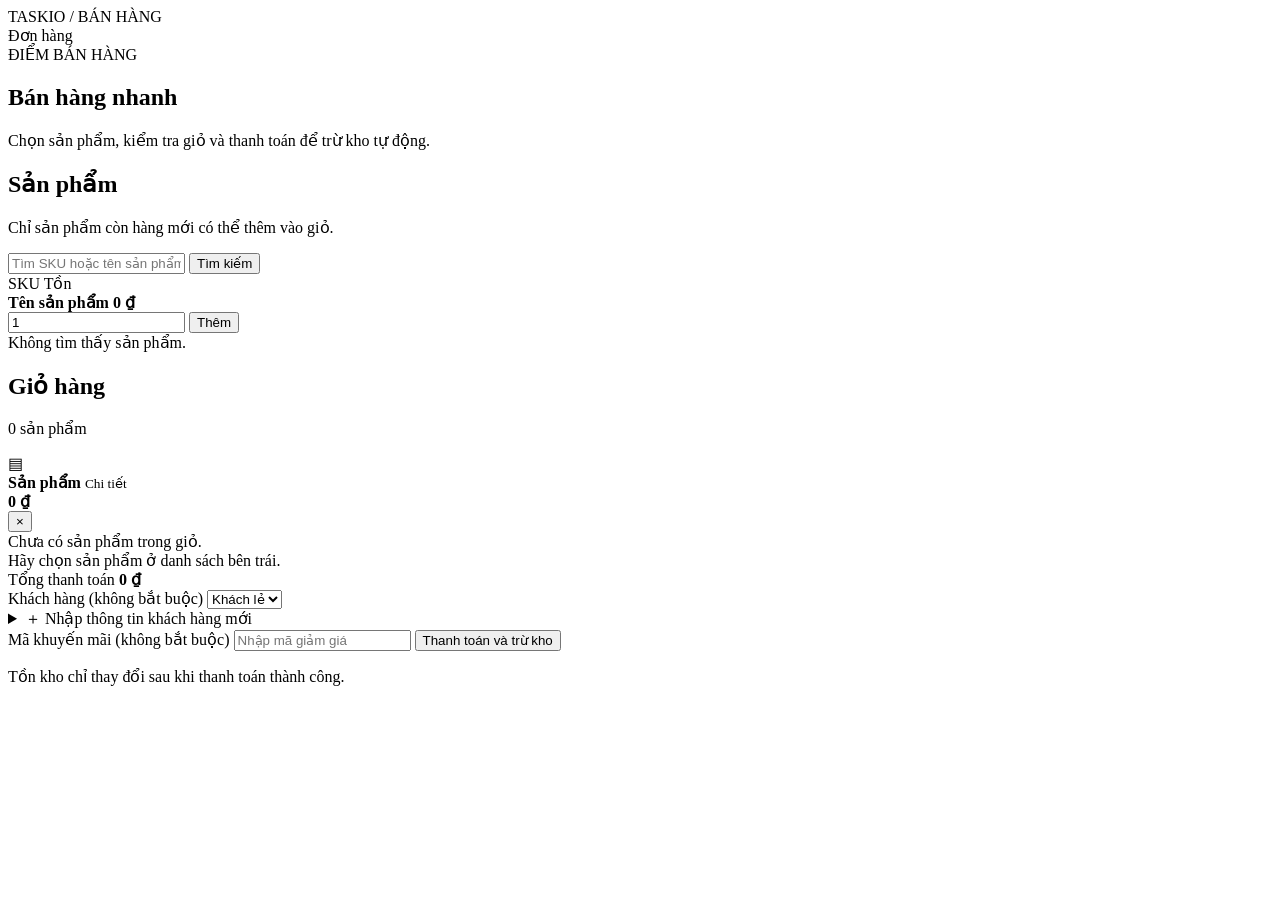
<file: src/main/resources/templates/pos/index.html>
<!DOCTYPE html>
<html lang="vi" xmlns:th="http://www.thymeleaf.org">

<head>
    <meta charset="UTF-8">
    <meta name="viewport" content="width=device-width, initial-scale=1">

    <title>Bán hàng POS | Taskio</title>

    <link rel="stylesheet" th:href="@{/css/taskio.css}">
    <link rel="stylesheet" th:href="@{/css/taskio-extra.css}">
</head>

<body class="app-body">

    <div class="app-shell">

        <!-- SIDEBAR -->
        <aside th:replace="~{fragments/sidebar :: sidebar}"></aside>

        <!-- MAIN -->
        <main class="main-area">

            <!-- TOPBAR -->
            <header class="topbar">

                <span class="breadcrumb">
                    TASKIO <span>/</span> BÁN HÀNG
                </span>

                <div class="topbar-right">

                    <a class="top-link" th:href="@{/orders}">
                        Đơn hàng
                    </a>

                    <span class="top-divider"></span>

                    <div th:replace="~{fragments/header :: accountMenu}"></div>

                </div>

            </header>

            <!-- PAGE CONTENT -->
            <section class="page-content">

                <!-- PAGE HEADING -->
                <div class="page-heading">

                    <div>

                        <span class="eyebrow">
                            ĐIỂM BÁN HÀNG
                        </span>

                        <h1>
                            Bán hàng nhanh
                        </h1>

                        <p>
                            Chọn sản phẩm, kiểm tra giỏ và thanh toán
                            để trừ kho tự động.
                        </p>

                    </div>

                </div>

                <!-- FLASH MESSAGES -->
                <div
                    class="flash success"
                    th:if="${successMessage}"
                    th:text="${successMessage}">
                </div>

                <div
                    class="flash danger"
                    th:if="${errorMessage}"
                    th:text="${errorMessage}">
                </div>

                <!-- POS GRID -->
                <div class="pos-grid">

                    <!-- PRODUCTS -->
                    <section class="panel">

                        <div class="panel-heading">

                            <div>

                                <h2>
                                    Sản phẩm
                                </h2>

                                <p>
                                    Chỉ sản phẩm còn hàng mới có thể
                                    thêm vào giỏ.
                                </p>

                            </div>

                        </div>

                        <!-- SEARCH -->
                        <form
                            class="search-row"
                            method="get"
                            th:action="@{/pos}">

                            <input
                                name="q"
                                placeholder="Tìm SKU hoặc tên sản phẩm">

                            <button
                                class="button button-small"
                                type="submit">
                                Tìm kiếm
                            </button>

                        </form>

                        <!-- PRODUCT GRID -->
                        <div class="product-grid">

                            <article
                                class="product-tile"
                                th:each="p : ${products}">

                                <div class="product-tile-top">

                                    <span
                                        class="code"
                                        th:text="${p.sku}">
                                        SKU
                                    </span>

                                    <span
                                        class="stock-label"
                                        th:text="${'Tồn ' + p.stock}">
                                        Tồn
                                    </span>

                                </div>

                                <b th:text="${p.name}">
                                    Tên sản phẩm
                                </b>

                                <strong
                                    class="money"
                                    th:text="${#numbers.formatDecimal(
                                        p.price,
                                        0,
                                        'COMMA',
                                        0,
                                        'POINT'
                                    ) + ' ₫'}">
                                    0 ₫
                                </strong>

                                <!-- ADD TO CART -->
                                <form
                                    method="post"
                                    th:action="@{/pos/cart/add}"
                                    class="add-cart-form">

                                    <input
                                        type="hidden"
                                        name="productId"
                                        th:value="${p.id}">

                                    <input
                                        type="number"
                                        name="quantity"
                                        value="1"
                                        min="1"
                                        th:max="${p.stock}"
                                        th:disabled="${p.stock == 0}"
                                        aria-label="Số lượng">

                                    <button
                                        class="button button-small"
                                        type="submit"
                                        th:disabled="${p.stock == 0}">
                                        Thêm
                                    </button>

                                </form>

                            </article>

                            <!-- EMPTY PRODUCTS -->
                            <div
                                class="empty-state"
                                th:if="${#lists.isEmpty(products)}">
                                Không tìm thấy sản phẩm.
                            </div>

                        </div>

                    </section>

                    <!-- CART -->
                    <section class="panel cart-panel">

                        <div class="panel-heading">

                            <div>

                                <h2>
                                    Giỏ hàng
                                </h2>

                                <p
                                    th:text="${#lists.size(cart) + ' sản phẩm'}">
                                    0 sản phẩm
                                </p>

                            </div>

                            <span class="cart-bag">
                                ▤
                            </span>

                        </div>

                        <!-- CART ITEMS -->
                        <div class="cart-lines">

                            <article
                                class="cart-line"
                                th:each="item : ${cart}">

                                <div class="cart-product">

                                    <b th:text="${item.name}">
                                        Sản phẩm
                                    </b>

                                    <small
                                        th:text="${item.sku + ' · ' + item.quantity + ' × ' + #numbers.formatDecimal(
                                            item.price,
                                            0,
                                            'COMMA',
                                            0,
                                            'POINT'
                                        ) + ' ₫'}">
                                        Chi tiết
                                    </small>

                                </div>

                                <strong
                                    th:text="${#numbers.formatDecimal(
                                        item.line_total,
                                        0,
                                        'COMMA',
                                        0,
                                        'POINT'
                                    ) + ' ₫'}">
                                    0 ₫
                                </strong>

                                <!-- REMOVE ITEM -->
                                <form
                                    method="post"
                                    th:action="@{/pos/cart/remove}">

                                    <input
                                        type="hidden"
                                        name="productId"
                                        th:value="${item.id}">

                                    <button
                                        class="remove-button"
                                        type="submit"
                                        aria-label="Xóa khỏi giỏ">
                                        ×
                                    </button>

                                </form>

                            </article>

                            <!-- EMPTY CART -->
                            <div
                                class="empty-state cart-empty"
                                th:if="${cartEmpty}">
                                Chưa có sản phẩm trong giỏ.
                                <br>
                                Hãy chọn sản phẩm ở danh sách bên trái.
                            </div>

                        </div>

                        <!-- CART TOTAL -->
                        <div class="cart-total">

                            <span>
                                Tổng thanh toán
                            </span>

                            <b
                                th:text="${#numbers.formatDecimal(
                                    cartTotal,
                                    0,
                                    'COMMA',
                                    0,
                                    'POINT'
                                ) + ' ₫'}">
                                0 ₫
                            </b>

                        </div>

                        <!-- CHECKOUT -->
                        <form
                            method="post"
                            th:action="@{/pos/checkout}"
                            class="checkout-form">

                            <!-- CUSTOMER -->
                            <label>
                                Khách hàng (không bắt buộc)

                                <select name="customerId">

                                    <option value="">
                                        Khách lẻ
                                    </option>

                                    <option
                                        th:each="c : ${customers}"
                                        th:value="${c.id}"
                                        th:text="${c.full_name}">
                                    </option>

                                </select>

                            </label>
							<details class="new-customer-box">
														    <summary>＋ Nhập thông tin khách hàng mới</summary>

														    <div class="new-customer-fields">
														        <label>
														            Tên khách hàng
														            <input type="text"
														                   name="newCustomerName"
														                   maxlength="120"
														                   placeholder="Nhập tên khách mua">
														        </label>

														        <label>
														            Số điện thoại
														            <input type="tel"
														                   name="newCustomerPhone"
														                   maxlength="20"
														                   placeholder="Không bắt buộc">
														        </label>

														        <small>
														            Khách sẽ được lưu vào danh sách khi thanh toán hóa đơn.
														        </small>
														    </div>
														</details>

                            <!-- PROMOTION -->
                            <label>
                                Mã khuyến mãi (không bắt buộc)

                                <input
                                    name="promotionCode"
                                    placeholder="Nhập mã giảm giá">
                            </label>

                            <button
                                class="button checkout-button"
                                type="submit"
                                th:disabled="${cartEmpty}">
                                Thanh toán và trừ kho
                            </button>

                        </form>

                        <p class="cart-hint">
                            Tồn kho chỉ thay đổi sau khi thanh toán thành công.
                        </p>

                    </section>

                </div>

            </section>

        </main>

    </div>

</body>
</html>
</file>
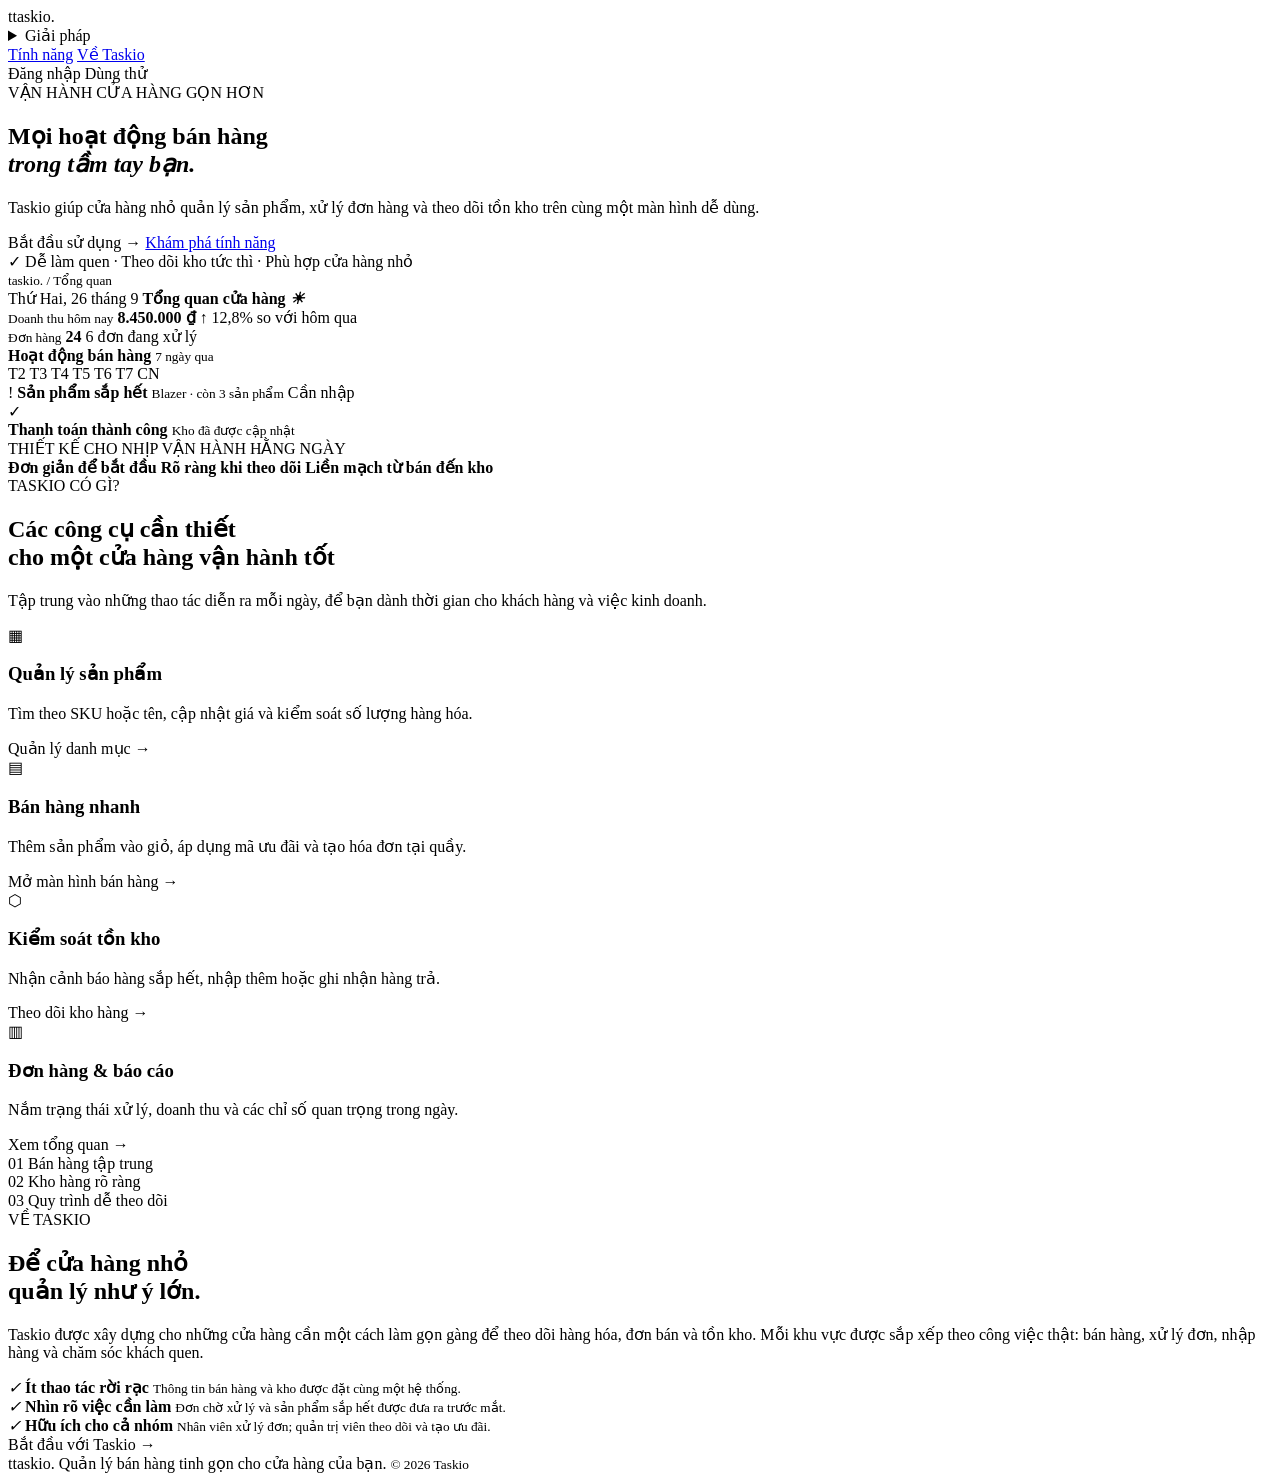
<file: src/main/resources/templates/about.html>
<!DOCTYPE html>
<html lang="vi" xmlns:th="http://www.thymeleaf.org">

<head>
    <meta charset="UTF-8">
    <meta name="viewport" content="width=device-width, initial-scale=1">
    <title>Taskio | Quản lý cửa hàng gọn nhẹ</title>

    <link rel="stylesheet" th:href="@{/css/landing.css}">
</head>

<body>

    <header class="public-header">

        <a class="public-brand" th:href="@{/}">
            <span class="public-mark">t</span>taskio<span class="brand-dot">.</span>
        </a>

        <nav class="public-nav">

            <details class="solution-menu">
                <summary>
                    Giải pháp
                    <span></span>
                </summary>

                <div class="solution-popover">

                    <a href="#features">
                        <b>Quản lý sản phẩm</b>
                        <small>Theo dõi SKU, giá bán và tồn kho</small>
                    </a>

                    <a href="#features">
                        <b>Bán hàng POS</b>
                        <small>Tạo hóa đơn nhanh tại quầy</small>
                    </a>

                    <a href="#features">
                        <b>Quản lý đơn hàng</b>
                        <small>Kiểm soát trạng thái và trả hàng</small>
                    </a>

                </div>
            </details>

            <a href="#features">Tính năng</a>
            <a href="#about-taskio">Về Taskio</a>

        </nav>

        <div class="public-actions">
            <a class="login-link" th:href="@{/login}">Đăng nhập</a>
            <a class="signup-link" th:href="@{/register}">Dùng thử</a>
        </div>

    </header>

    <main>

        <!-- HERO -->
        <section class="hero">

            <div class="hero-copy">

                <span class="hero-label">
                    <i></i>
                    VẬN HÀNH CỬA HÀNG GỌN HƠN
                </span>

                <h1>
                    Mọi hoạt động bán hàng<br>
                    <em>trong tầm tay bạn.</em>
                </h1>

                <p>
                    Taskio giúp cửa hàng nhỏ quản lý sản phẩm, xử lý đơn hàng
                    và theo dõi tồn kho trên cùng một màn hình dễ dùng.
                </p>

                <div class="hero-buttons">

                    <a class="signup-link large" th:href="@{/register}">
                        Bắt đầu sử dụng
                        <span>→</span>
                    </a>

                    <a class="secondary-link" href="#features">
                        Khám phá tính năng
                    </a>

                </div>

                <div class="hero-note">
                    <span class="note-check">✓</span>
                    Dễ làm quen
                    <span class="note-separator">·</span>
                    Theo dõi kho tức thì
                    <span class="note-separator">·</span>
                    Phù hợp cửa hàng nhỏ
                </div>

            </div>

            <!-- HERO VISUAL -->
            <div class="hero-visual">

                <div class="orbit orbit-one"></div>
                <div class="orbit orbit-two"></div>

                <div class="mock-window">

                    <div class="mock-top">
                        <span></span>
                        <span></span>
                        <span></span>
                        <small>taskio. / Tổng quan</small>
                    </div>

                    <div class="mock-content">

                        <div class="mock-greet">
                            <span>Thứ Hai, 26 tháng 9</span>
                            <b>
                                Tổng quan cửa hàng
                                <i>☀</i>
                            </b>
                        </div>

                        <div class="mock-stats">

                            <article>
                                <small>Doanh thu hôm nay</small>
                                <b>8.450.000 ₫</b>
                                <span>↑ 12,8% so với hôm qua</span>
                            </article>

                            <article>
                                <small>Đơn hàng</small>
                                <b>24</b>
                                <span>6 đơn đang xử lý</span>
                            </article>

                        </div>

                        <div class="mock-chart">

                            <div class="chart-heading">
                                <b>Hoạt động bán hàng</b>
                                <small>7 ngày qua</small>
                            </div>

                            <div class="chart-bars">
                                <i style="height: 32%"></i>
                                <i style="height: 50%"></i>
                                <i style="height: 42%"></i>
                                <i style="height: 73%"></i>
                                <i style="height: 58%"></i>
                                <i style="height: 89%"></i>
                                <i style="height: 68%"></i>
                            </div>

                            <div class="chart-days">
                                <span>T2</span>
                                <span>T3</span>
                                <span>T4</span>
                                <span>T5</span>
                                <span>T6</span>
                                <span>T7</span>
                                <span>CN</span>
                            </div>

                        </div>

                        <div class="mock-low">

                            <span class="low-icon">!</span>

                            <span>
                                <b>Sản phẩm sắp hết</b>
                                <small>Blazer · còn 3 sản phẩm</small>
                            </span>

                            <span class="low-tag">Cần nhập</span>

                        </div>

                    </div>

                </div>

                <div class="float-card">

                    <span>✓</span>

                    <div>
                        <b>Thanh toán thành công</b>
                        <small>Kho đã được cập nhật</small>
                    </div>

                </div>

            </div>

        </section>

        <!-- TRUST STRIP -->
        <section class="trust-strip">

            <span>THIẾT KẾ CHO NHỊP VẬN HÀNH HẰNG NGÀY</span>

            <div>
                <b>Đơn giản để bắt đầu</b>
                <b>Rõ ràng khi theo dõi</b>
                <b>Liền mạch từ bán đến kho</b>
            </div>

        </section>

        <!-- FEATURES -->
        <section class="feature-section" id="features">

            <div class="section-intro">

                <span class="hero-label">
                    TASKIO CÓ GÌ?
                </span>

                <h2>
                    Các công cụ cần thiết<br>
                    cho một cửa hàng vận hành tốt
                </h2>

                <p>
                    Tập trung vào những thao tác diễn ra mỗi ngày,
                    để bạn dành thời gian cho khách hàng và việc kinh doanh.
                </p>

            </div>

            <div class="feature-grid">

                <article>

                    <span class="feature-icon teal-icon">▦</span>

                    <h3>Quản lý sản phẩm</h3>

                    <p>
                        Tìm theo SKU hoặc tên, cập nhật giá
                        và kiểm soát số lượng hàng hóa.
                    </p>

                    <a th:href="@{/login}">
                        Quản lý danh mục
                        <b>→</b>
                    </a>

                </article>

                <article>

                    <span class="feature-icon blue-icon">▤</span>

                    <h3>Bán hàng nhanh</h3>

                    <p>
                        Thêm sản phẩm vào giỏ, áp dụng mã ưu đãi
                        và tạo hóa đơn tại quầy.
                    </p>

                    <a th:href="@{/login}">
                        Mở màn hình bán hàng
                        <b>→</b>
                    </a>

                </article>

                <article>

                    <span class="feature-icon amber-icon">⬡</span>

                    <h3>Kiểm soát tồn kho</h3>

                    <p>
                        Nhận cảnh báo hàng sắp hết, nhập thêm
                        hoặc ghi nhận hàng trả.
                    </p>

                    <a th:href="@{/login}">
                        Theo dõi kho hàng
                        <b>→</b>
                    </a>

                </article>

                <article>

                    <span class="feature-icon violet-icon">▥</span>

                    <h3>Đơn hàng &amp; báo cáo</h3>

                    <p>
                        Nắm trạng thái xử lý, doanh thu
                        và các chỉ số quan trọng trong ngày.
                    </p>

                    <a th:href="@{/login}">
                        Xem tổng quan
                        <b>→</b>
                    </a>

                </article>

            </div>

        </section>

        <!-- ABOUT -->
        <section class="about-section" id="about-taskio">

            <div class="about-art">

                <div class="about-orb"></div>

                <div class="about-note note-a">
                    <span>01</span>
                    Bán hàng tập trung
                </div>

                <div class="about-note note-b">
                    <span>02</span>
                    Kho hàng rõ ràng
                </div>

                <div class="about-note note-c">
                    <span>03</span>
                    Quy trình dễ theo dõi
                </div>

            </div>

            <div class="about-copy">

                <span class="hero-label">
                    VỀ TASKIO
                </span>

                <h2>
                    Để cửa hàng nhỏ<br>
                    quản lý như ý lớn.
                </h2>

                <p>
                    Taskio được xây dựng cho những cửa hàng cần một cách làm
                    gọn gàng để theo dõi hàng hóa, đơn bán và tồn kho.
                    Mỗi khu vực được sắp xếp theo công việc thật:
                    bán hàng, xử lý đơn, nhập hàng và chăm sóc khách quen.
                </p>

                <div class="benefit-list">

                    <div>

                        <i>✓</i>

                        <span>
                            <b>Ít thao tác rời rạc</b>
                            <small>
                                Thông tin bán hàng và kho được đặt cùng một hệ thống.
                            </small>
                        </span>

                    </div>

                    <div>

                        <i>✓</i>

                        <span>
                            <b>Nhìn rõ việc cần làm</b>
                            <small>
                                Đơn chờ xử lý và sản phẩm sắp hết được đưa ra trước mắt.
                            </small>
                        </span>

                    </div>

                    <div>

                        <i>✓</i>

                        <span>
                            <b>Hữu ích cho cả nhóm</b>
                            <small>
                                Nhân viên xử lý đơn; quản trị viên theo dõi và tạo ưu đãi.
                            </small>
                        </span>

                    </div>

                </div>

                <a class="signup-link large" th:href="@{/register}">
                    Bắt đầu với Taskio
                    <span>→</span>
                </a>

            </div>

        </section>

    </main>

    <!-- FOOTER -->
    <footer class="public-footer">

        <a class="public-brand" th:href="@{/}">
            <span class="public-mark">t</span>taskio<span class="brand-dot">.</span>
        </a>

        <span>
            Quản lý bán hàng tinh gọn cho cửa hàng của bạn.
        </span>

        <small>
            © 2026 Taskio
        </small>

    </footer>

</body>
</html>
</file>
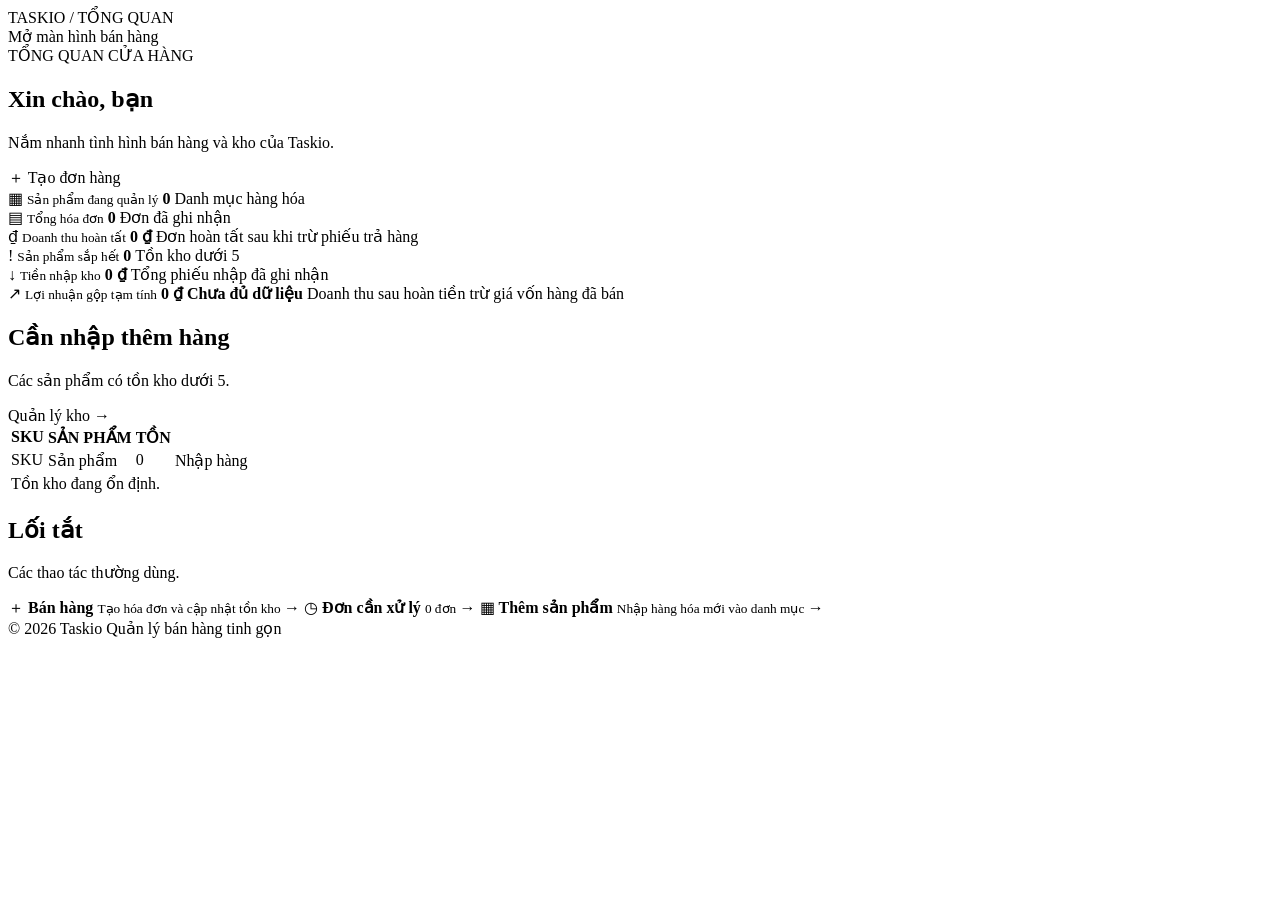
<file: src/main/resources/templates/dashboard.html>
<!DOCTYPE html>
<html lang="vi" xmlns:th="http://www.thymeleaf.org">

<head>
    <meta charset="UTF-8">
    <meta name="viewport" content="width=device-width, initial-scale=1">
    <title>Tổng quan | Taskio</title>

    <link rel="stylesheet" th:href="@{/css/taskio.css}">
    <link rel="stylesheet" th:href="@{/css/taskio-extra.css}">
</head>

<body class="app-body">

<div class="app-shell">

    <aside th:replace="~{fragments/sidebar :: sidebar}"></aside>

    <main class="main-area">

        <header class="topbar">
            <span class="breadcrumb">
                TASKIO <span>/</span> TỔNG QUAN
            </span>

            <div class="topbar-right">

                <a class="top-link" th:href="@{/pos}">
                    Mở màn hình bán hàng
                </a>

                <div th:replace="~{fragments/header :: accountMenu}"></div>

            </div>
        </header>

        <section class="page-content">

            <!-- Page heading -->
            <div class="page-heading">
                <div>
                    <span class="eyebrow">TỔNG QUAN CỬA HÀNG</span>

                    <h1>
                        Xin chào,
                        <span th:text="${currentUser.name}">bạn</span>
                    </h1>

                    <p>
                        Nắm nhanh tình hình bán hàng và kho của Taskio.
                    </p>
                </div>

                <a class="button" th:href="@{/pos}">
                    ＋ Tạo đơn hàng
                </a>
            </div>

            <!-- Statistics -->
            <section class="stat-grid dashboard-stats">

                <!-- Product count -->
                <article class="stat-card">
                    <span class="stat-icon teal">▦</span>

                    <small>Sản phẩm đang quản lý</small>

                    <b th:text="${summary.product_count}">
                        0
                    </b>

                    <span>Danh mục hàng hóa</span>
                </article>

                <!-- Order count -->
                <article class="stat-card">
                    <span class="stat-icon blue">▤</span>

                    <small>Tổng hóa đơn</small>

                    <b th:text="${summary.order_count}">
                        0
                    </b>

                    <span>Đơn đã ghi nhận</span>
                </article>

                <!-- Revenue -->
                <article class="stat-card">
                    <span class="stat-icon green">₫</span>

                    <small>Doanh thu hoàn tất</small>

                    <b th:text="${#numbers.formatDecimal(summary.revenue, 0, 'COMMA', 0, 'POINT') + ' ₫'}">
                        0 ₫
                    </b>

                    <span>Đơn hoàn tất sau khi trừ phiếu trả hàng</span>
                </article>

                <!-- Low stock -->
                <article class="stat-card">
                    <span class="stat-icon amber">!</span>

                    <small>Sản phẩm sắp hết</small>

                    <b th:text="${summary.low_stock_count}">
                        0
                    </b>

                    <span>Tồn kho dưới 5</span>
                </article>

                <!-- Inventory spending -->
                <article class="stat-card">
                    <span class="stat-icon rose">↓</span>

                    <small>Tiền nhập kho</small>

                    <b th:text="${#numbers.formatDecimal(summary.inventory_spend, 0, 'COMMA', 0, 'POINT') + ' ₫'}">
                        0 ₫
                    </b>

                    <span>
                        Tổng phiếu nhập đã ghi nhận
                    </span>
                </article>

                <!-- Estimated profit -->
                <article class="stat-card">
                    <span class="stat-icon violet">↗</span>

                    <small>Lợi nhuận gộp tạm tính</small>

                    <b th:if="${summary.cost_data_complete == 1}"
                       th:text="${#numbers.formatDecimal(summary.estimated_profit, 0, 'COMMA', 0, 'POINT') + ' ₫'}">
                        0 ₫
                    </b>
                    <b th:unless="${summary.cost_data_complete == 1}">
                        Chưa đủ dữ liệu
                    </b>

                    <span>
                        Doanh thu sau hoàn tiền trừ giá vốn hàng đã bán
                    </span>
                </article>

            </section>

            <!-- Dashboard lower -->
            <div class="dashboard-lower">

                <!-- Low stock panel -->
                <section class="panel">

                    <div class="panel-heading">
                        <div>
                            <h2>Cần nhập thêm hàng</h2>

                            <p>
                                Các sản phẩm có tồn kho dưới 5.
                            </p>
                        </div>

                        <a class="text-link" th:href="@{/inventory}">
                            Quản lý kho →
                        </a>
                    </div>

                    <div class="table-wrap">

                        <table>

                            <thead>
                                <tr>
                                    <th>SKU</th>
                                    <th>SẢN PHẨM</th>
                                    <th>TỒN</th>
                                    <th></th>
                                </tr>
                            </thead>

                            <tbody>

                                <tr th:each="p : ${lowStock}">

                                    <td class="code"
                                        th:text="${p.sku}">
                                        SKU
                                    </td>

                                    <td class="strong"
                                        th:text="${p.name}">
                                        Sản phẩm
                                    </td>

                                    <td>
                                        <span class="stock-low"
                                              th:text="${p.stock}">
                                            0
                                        </span>
                                    </td>

                                    <td>
                                        <a class="text-link"
                                           th:href="@{/inventory/receipts}">
                                            Nhập hàng
                                        </a>
                                    </td>

                                </tr>

                                <tr th:if="${#lists.isEmpty(lowStock)}">
                                    <td colspan="4" class="empty-state">
                                        Tồn kho đang ổn định.
                                    </td>
                                </tr>

                            </tbody>

                        </table>

                    </div>

                </section>

                <!-- Quick actions -->
                <section class="panel quick-panel">

                    <div class="panel-heading">
                        <div>
                            <h2>Lối tắt</h2>

                            <p>
                                Các thao tác thường dùng.
                            </p>
                        </div>
                    </div>

                    <!-- POS -->
                    <a class="quick-link" th:href="@{/pos}">

                        <span class="quick-icon">
                            ＋
                        </span>

                        <span>
                            <b>Bán hàng</b>

                            <small>
                                Tạo hóa đơn và cập nhật tồn kho
                            </small>
                        </span>

                        <span class="quick-arrow">
                            →
                        </span>

                    </a>

                    <!-- Uncompleted orders -->
                    <a class="quick-link"
                       th:href="@{/orders/uncompleted}">

                        <span class="quick-icon blue-icon">
                            ◷
                        </span>

                        <span>
                            <b>Đơn cần xử lý</b>

                            <small th:text="${summary.pending_count + ' đơn chưa hoàn tất'}">
                                0 đơn
                            </small>
                        </span>

                        <span class="quick-arrow">
                            →
                        </span>

                    </a>

                    <!-- Add product -->
                    <a class="quick-link"
                       th:href="@{/products/new}">

                        <span class="quick-icon violet-icon">
                            ▦
                        </span>

                        <span>
                            <b>Thêm sản phẩm</b>

                            <small>
                                Nhập hàng hóa mới vào danh mục
                            </small>
                        </span>

                        <span class="quick-arrow">
                            →
                        </span>

                    </a>

                </section>

            </div>

            <!-- Footer -->
            <footer class="page-footer">
                © 2026 Taskio
                <span>Quản lý bán hàng tinh gọn</span>
            </footer>

        </section>

    </main>

</div>

</body>
</html>
</file>
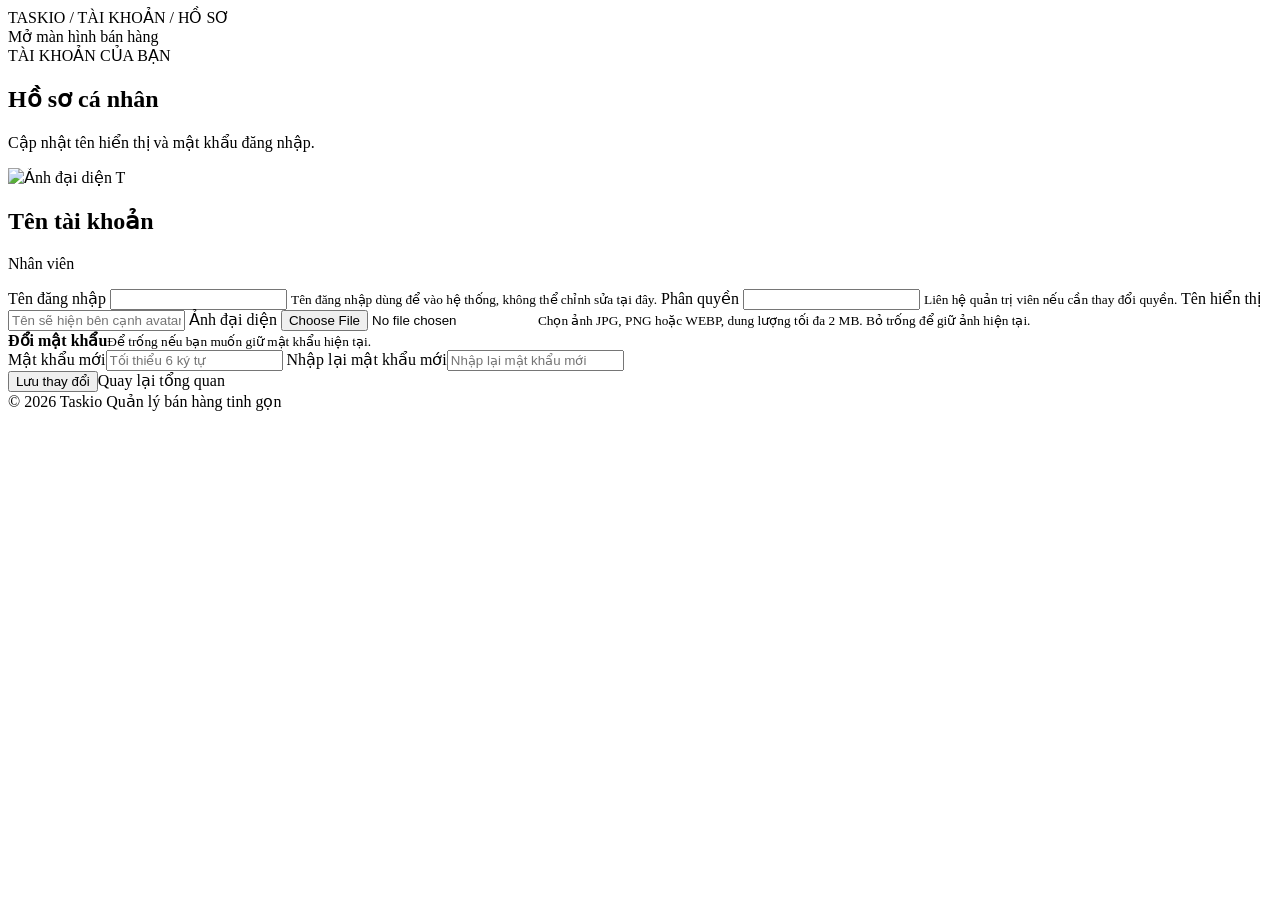
<file: src/main/resources/templates/profile.html>
<!DOCTYPE html>
<html lang="vi" xmlns:th="http://www.thymeleaf.org">
<head>
    <meta charset="UTF-8">
    <meta name="viewport" content="width=device-width, initial-scale=1.0">
    <title>Hồ sơ cá nhân | Taskio</title>
    <link rel="stylesheet" th:href="@{/css/taskio.css}">
    <link rel="stylesheet" th:href="@{/css/taskio-extra.css}">
</head>
<body class="app-body">
<div class="app-shell">
    <aside th:replace="~{fragments/sidebar :: sidebar}"></aside>
    <main class="main-area">
        <header class="topbar">
            <span class="breadcrumb">TASKIO <span>/</span> TÀI KHOẢN <span>/</span> HỒ SƠ</span>
            <div class="topbar-right">
                <a class="top-link" th:href="@{/pos}">Mở màn hình bán hàng</a>
                <div th:replace="~{fragments/header :: accountMenu}"></div>
            </div>
        </header>
        <section class="page-content">
            <div class="page-heading">
                <div><span class="eyebrow">TÀI KHOẢN CỦA BẠN</span><h1>Hồ sơ cá nhân</h1>
                    <p>Cập nhật tên hiển thị và mật khẩu đăng nhập.</p></div>
            </div>
            <div th:if="${successMessage}" class="flash success" th:text="${successMessage}"></div>
            <div th:if="${errorMessage}" class="flash danger" th:text="${errorMessage}"></div>
            <section class="panel profile-panel">
                <div class="profile-summary">
                    <span class="avatar profile-avatar">
                        <img th:if="${!#strings.isEmpty(currentUser.avatar)}" th:src="${currentUser.avatar}" alt="Ảnh đại diện">
                        <span th:unless="${!#strings.isEmpty(currentUser.avatar)}" th:text="${currentUser.initial}">T</span>
                    </span>
                    <div><h2 th:text="${profile.display_name}">Tên tài khoản</h2>
                        <p th:text="${profile.role == 'ADMIN' ? 'Quản trị viên' : 'Nhân viên'}">Nhân viên</p></div>
                </div>
                <form method="post" th:action="@{/profile}" enctype="multipart/form-data" class="form-grid profile-form">
                    <label>Tên đăng nhập
                        <input type="text" th:value="${profile.username}" readonly>
                        <small>Tên đăng nhập dùng để vào hệ thống, không thể chỉnh sửa tại đây.</small>
                    </label>
                    <label>Phân quyền
                        <input type="text" th:value="${profile.role == 'ADMIN' ? 'Quản trị viên' : 'Nhân viên'}" readonly>
                        <small>Liên hệ quản trị viên nếu cần thay đổi quyền.</small>
                    </label>
                    <label class="full-width">Tên hiển thị
                        <input type="text" name="displayName" maxlength="100" required th:value="${profile.display_name}" placeholder="Tên sẽ hiện bên cạnh avatar">
                    </label>
                    <label class="full-width">Ảnh đại diện
                        <input type="file" name="avatar" accept="image/png,image/jpeg,image/webp">
                        <small>Chọn ảnh JPG, PNG hoặc WEBP, dung lượng tối đa 2 MB. Bỏ trống để giữ ảnh hiện tại.</small>
                    </label>
                    <div class="profile-section-title full-width"><b>Đổi mật khẩu</b><small>Để trống nếu bạn muốn giữ mật khẩu hiện tại.</small></div>
                    <label>Mật khẩu mới<input type="password" name="newPassword" minlength="6" autocomplete="new-password" placeholder="Tối thiểu 6 ký tự"></label>
                    <label>Nhập lại mật khẩu mới<input type="password" name="confirmPassword" minlength="6" autocomplete="new-password" placeholder="Nhập lại mật khẩu mới"></label>
                    <div class="full-width profile-actions"><button class="button" type="submit">Lưu thay đổi</button><a class="button button-secondary" th:href="@{/dashboard}">Quay lại tổng quan</a></div>
                </form>
            </section>
            <footer class="page-footer">© 2026 Taskio <span>Quản lý bán hàng tinh gọn</span></footer>
        </section>
    </main>
</div>
</body>
</html>
</file>
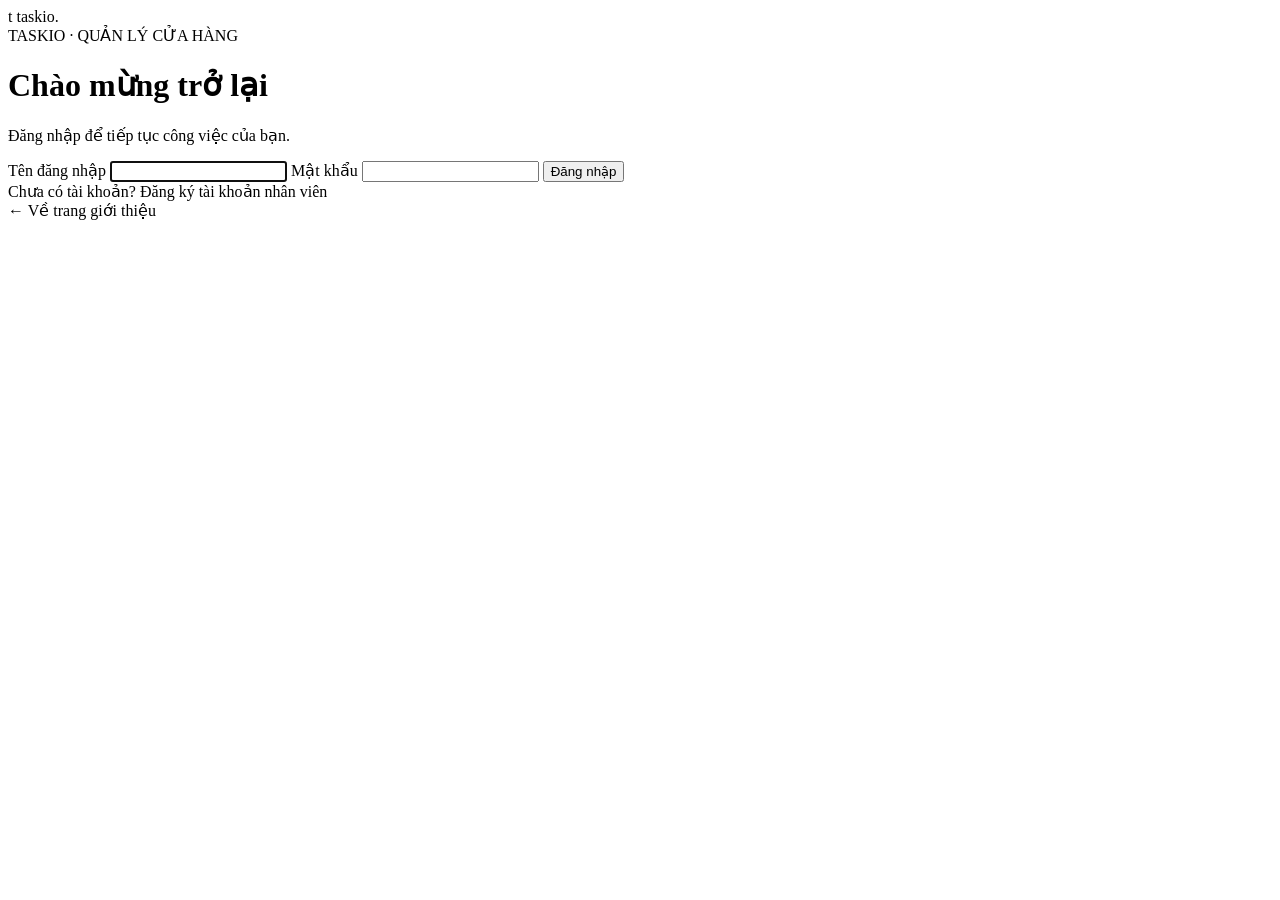
<file: src/main/resources/templates/auth/login.html>
<!DOCTYPE html>
<html lang="vi" xmlns:th="http://www.thymeleaf.org">

<head>
    <meta charset="UTF-8">
    <meta name="viewport" content="width=device-width, initial-scale=1">

    <title>Đăng nhập | Taskio</title>

    <link rel="stylesheet" th:href="@{/css/taskio.css}">
    <link rel="stylesheet" th:href="@{/css/taskio-extra.css}">
</head>

<body class="auth-body">

    <!-- BRAND -->
    <a class="brand auth-brand" th:href="@{/about}">

        <span class="brand-mark">
            t
        </span>

        <span>
            taskio<span class="brand-dot">.</span>
        </span>

    </a>

    <!-- LOGIN CARD -->
    <main class="auth-card">

        <span class="eyebrow">
            TASKIO · QUẢN LÝ CỬA HÀNG
        </span>

        <h1>
            Chào mừng trở lại
        </h1>

        <p>
            Đăng nhập để tiếp tục công việc của bạn.
        </p>

        <!-- FLASH MESSAGES -->
        <div
            class="flash success"
            th:if="${successMessage}"
            th:text="${successMessage}">
        </div>

        <div
            class="flash danger"
            th:if="${errorMessage}"
            th:text="${errorMessage}">
        </div>

        <!-- LOGIN FORM -->
        <form
            method="post"
            th:action="@{/login}"
            class="auth-form">

            <label>
                Tên đăng nhập

                <input
                    name="username"
                    autocomplete="username"
                    required
                    autofocus>
            </label>

            <label>
                Mật khẩu

                <input
                    name="password"
                    type="password"
                    autocomplete="current-password"
                    required>
            </label>

            <button
                class="button"
                type="submit">
                Đăng nhập
            </button>

        </form>

        <!-- REGISTER -->
        <div class="auth-bottom">
            Chưa có tài khoản?
            <a th:href="@{/register}">
                Đăng ký tài khoản nhân viên
            </a>
        </div>

        <!-- BACK -->
        <a
            class="back-link"
            th:href="@{/about}">
            ← Về trang giới thiệu
        </a>

    </main>

</body>
</html>
</file>
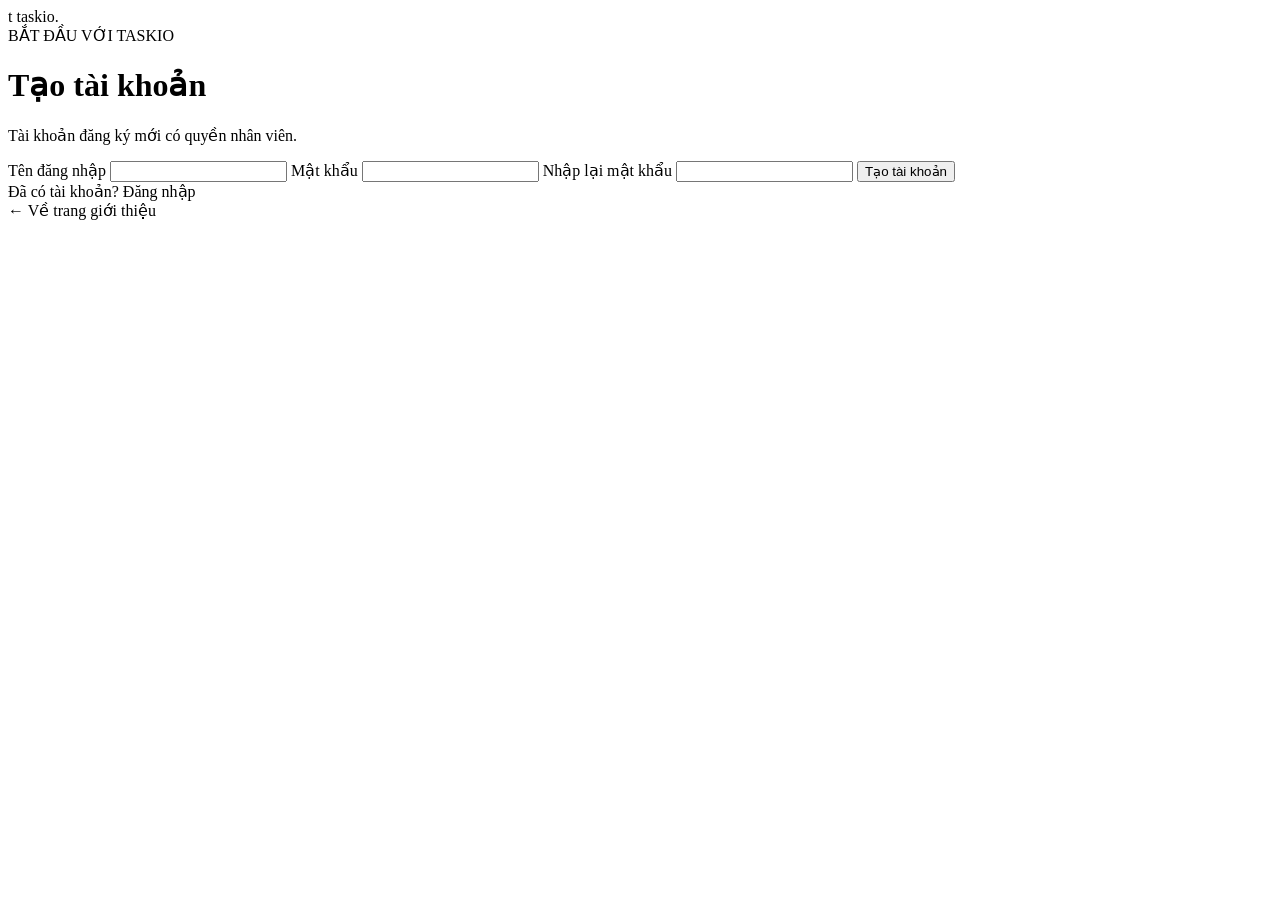
<file: src/main/resources/templates/auth/register.html>
<!DOCTYPE html>
<html lang="vi" xmlns:th="http://www.thymeleaf.org">

<head>
    <meta charset="UTF-8">
    <meta name="viewport" content="width=device-width, initial-scale=1">

    <title>Đăng ký | Taskio</title>

    <link rel="stylesheet" th:href="@{/css/taskio.css}">
    <link rel="stylesheet" th:href="@{/css/taskio-extra.css}">
</head>

<body class="auth-body">

    <!-- BRAND -->
    <a class="brand auth-brand" th:href="@{/about}">

        <span class="brand-mark">
            t
        </span>

        <span>
            taskio<span class="brand-dot">.</span>
        </span>

    </a>

    <!-- REGISTER CARD -->
    <main class="auth-card">

        <span class="eyebrow">
            BẮT ĐẦU VỚI TASKIO
        </span>

        <h1>
            Tạo tài khoản
        </h1>

        <p>
            Tài khoản đăng ký mới có quyền nhân viên.
        </p>

        <!-- ERROR MESSAGE -->
        <div
            class="flash danger"
            th:if="${errorMessage}"
            th:text="${errorMessage}">
        </div>

        <!-- REGISTER FORM -->
        <form
            method="post"
            th:action="@{/register}"
            class="auth-form">

            <label>
                Tên đăng nhập

                <input
                    name="username"
                    th:value="${username}"
                    autocomplete="username"
                    minlength="3"
                    required>
            </label>

            <label>
                Mật khẩu

                <input
                    name="password"
                    type="password"
                    autocomplete="new-password"
                    minlength="6"
                    required>
            </label>

            <label>
                Nhập lại mật khẩu

                <input
                    name="confirmPassword"
                    type="password"
                    autocomplete="new-password"
                    minlength="6"
                    required>
            </label>

            <button
                class="button"
                type="submit">
                Tạo tài khoản
            </button>

        </form>

        <!-- LOGIN -->
        <div class="auth-bottom">

            Đã có tài khoản?

            <a th:href="@{/login}">
                Đăng nhập
            </a>

        </div>

        <!-- BACK -->
        <a
            class="back-link"
            th:href="@{/about}">
            ← Về trang giới thiệu
        </a>

    </main>

</body>
</html>
</file>
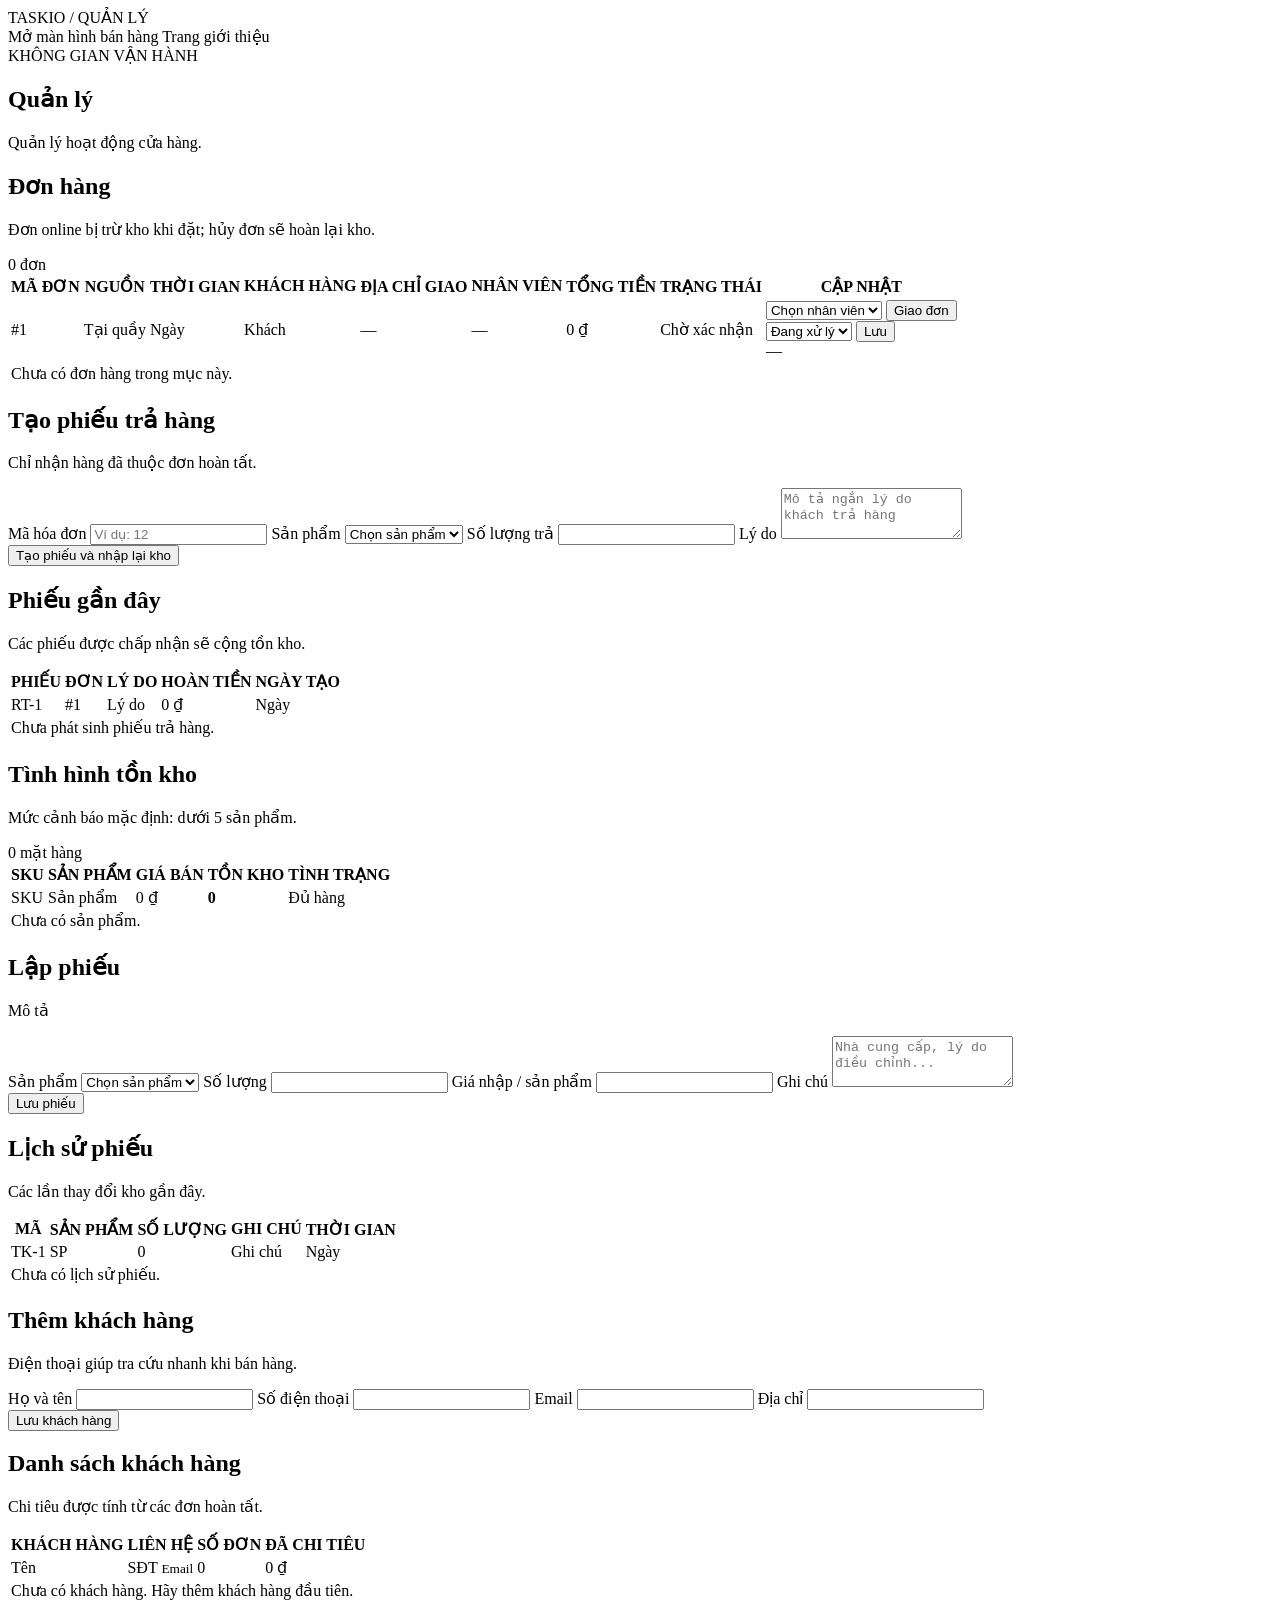
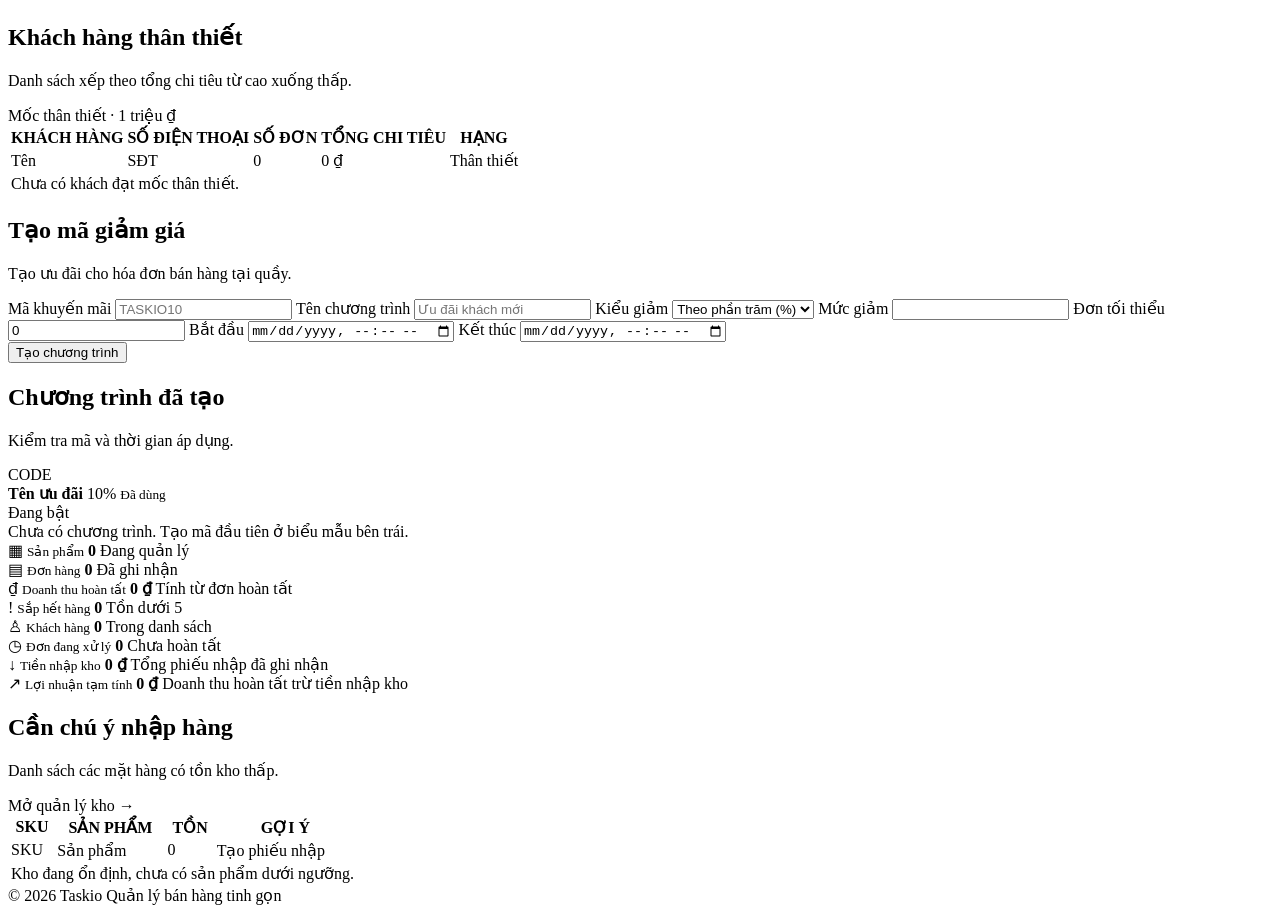
<file: src/main/resources/templates/business/module.html>
<!DOCTYPE html>
<html lang="vi" xmlns:th="http://www.thymeleaf.org">
<head>
    <meta charset="UTF-8">
    <meta name="viewport" content="width=device-width, initial-scale=1.0">
    <title th:text="${title + ' | Taskio'}">Taskio</title>
    <link rel="stylesheet" th:href="@{/css/taskio.css}">
    <link rel="stylesheet" th:href="@{/css/taskio-extra.css}">
</head>
<body class="app-body">
<div class="app-shell">
    <aside th:replace="~{fragments/sidebar :: sidebar}"></aside>

    <main class="main-area">
        <header class="topbar">
            <div>
                <span class="breadcrumb">TASKIO <span>/</span> QUẢN LÝ</span>
            </div>
            <div class="topbar-right">
                <a class="top-link" th:href="@{/pos}">Mở màn hình bán hàng</a>
                <a class="top-link" th:href="@{/about}">Trang giới thiệu</a>
                <span class="top-divider"></span>
                <div th:replace="~{fragments/header :: accountMenu}"></div>
            </div>
        </header>

        <section class="page-content">
            <div class="page-heading">
                <div>
                    <span class="eyebrow">KHÔNG GIAN VẬN HÀNH</span>
                    <h1 th:text="${title}">Quản lý</h1>
                    <p th:text="${description}">Quản lý hoạt động cửa hàng.</p>
                </div>
            </div>

            <div class="flash success"
                 th:if="${successMessage}"
                 th:text="${successMessage}"></div>
            <div class="flash danger"
                 th:if="${errorMessage}"
                 th:text="${errorMessage}"></div>

            <!-- ĐƠN HÀNG -->
            <section class="panel"
                     th:if="${view == 'orders' or view == 'uncompleted'}">
                <div class="panel-heading">
                    <div>
                        <h2>Đơn hàng</h2>
                        <p>Đơn online bị trừ kho khi đặt; hủy đơn sẽ hoàn lại kho.</p>
                    </div>
                    <span class="pill-count"
                          th:text="${#lists.size(orders) + ' đơn'}">0 đơn</span>
                </div>

                <div class="table-wrap">
                    <table>
                        <thead>
                        <tr>
                            <th>MÃ ĐƠN</th>
                            <th>NGUỒN</th>
                            <th>THỜI GIAN</th>
                            <th>KHÁCH HÀNG</th>
                            <th>ĐỊA CHỈ GIAO</th>
                            <th>NHÂN VIÊN</th>
                            <th>TỔNG TIỀN</th>
                            <th>TRẠNG THÁI</th>
                            <th>CẬP NHẬT</th>
                        </tr>
                        </thead>
                        <tbody>
                        <tr th:each="o : ${orders}">
                            <td class="code" th:text="${'#' + o.id}">#1</td>
                            <td>
                                <span class="status-badge"
                                      th:classappend="${o.order_channel == 'ONLINE'
                                          ? ' status-blue' : ' status-gray'}"
                                      th:text="${o.order_channel == 'ONLINE'
                                          ? 'Online' : 'Tại quầy'}">Tại quầy</span>
                            </td>
                            <td th:text="${o.created_date}">Ngày</td>
                            <td th:text="${o.customer_name != null
                                ? o.customer_name : 'Khách lẻ'}">Khách</td>
                            <td th:text="${o.shipping_address != null
                                ? o.shipping_address : '—'}">—</td>
                            <td th:text="${o.username != null
                                ? o.username : 'Chưa phân công'}">—</td>
                            <td class="money"
                                th:text="${#numbers.formatDecimal(
                                    o.total_amount, 0, 'COMMA', 0, 'POINT') + ' ₫'}">0 ₫</td>
                            <td>
                                <span class="status-badge"
                                      th:classappend="${o.status == 'COMPLETED'
                                          ? ' status-green'
                                          : (o.status == 'CANCELLED'
                                              ? ' status-red' : ' status-amber')}"
                                      th:text="${o.status == 'PENDING'
                                          ? 'Chờ xác nhận'
                                          : (o.status == 'PROCESSING'
                                              ? 'Đang xử lý'
                                              : (o.status == 'CANCELLED'
                                                  ? 'Đã hủy' : 'Hoàn tất'))}">
                                    Chờ xác nhận
                                </span>
                            </td>
							<td>
							    <!-- Admin phân công đơn online -->
							    <form class="inline-form"
							          method="post"
							          th:if="${currentUser != null
							              and currentUser.role == 'Quản trị viên'
							              and o.order_channel == 'ONLINE'
							              and (o.status == 'PENDING' or o.status == 'PROCESSING')}"
							          th:action="@{/orders/{id}/assign(id=${o.id})}">

							        <select name="employeeId" aria-label="Phân công nhân viên" required>
							            <option value="">Chọn nhân viên</option>
							            <option th:each="staff : ${staffOptions}"
							                    th:value="${staff.id}"
							                    th:text="${staff.display_name}"
							                    th:selected="${staff.id == o.handled_by_user_id}">
							            </option>
							        </select>

							        <button class="button button-small" type="submit">Giao đơn</button>
							    </form>

							    <!-- Admin hoặc nhân viên được giao cập nhật trạng thái -->
							    <form class="inline-form"
							          method="post"
							          th:if="${currentUser != null
							              and (currentUser.role == 'Quản trị viên'
							                   or o.handled_by_user_id == currentUserId)
							              and (o.status == 'PENDING' or o.status == 'PROCESSING')}"
							          th:action="@{/orders/{id}/status(id=${o.id})}">

							        <select name="status" aria-label="Trạng thái mới">
							            <option th:if="${o.status == 'PENDING'}"
							                    value="PROCESSING">Đang xử lý</option>
							            <option value="CANCELLED">Hủy đơn</option>
							            <option th:if="${o.status == 'PROCESSING'}"
							                    value="COMPLETED">Hoàn tất</option>
							        </select>

							        <button class="button button-small" type="submit">Lưu</button>
							    </form>

							    <span th:if="${o.status == 'COMPLETED' or o.status == 'CANCELLED'}">—</span>
							</td>
                        </tr>
                        <tr th:if="${#lists.isEmpty(orders)}">
                            <td colspan="9" class="empty-state">
                                Chưa có đơn hàng trong mục này.
                            </td>
                        </tr>
                        </tbody>
                    </table>
                </div>
            </section>

            <!-- TRẢ HÀNG -->
            <div class="two-column" th:if="${view == 'sales-returns'}">
                <section class="panel">
                    <div class="panel-heading">
                        <div>
                            <h2>Tạo phiếu trả hàng</h2>
                            <p>Chỉ nhận hàng đã thuộc đơn hoàn tất.</p>
                        </div>
                    </div>
                    <form class="form-grid" method="post" th:action="@{/orders/returns}">
                        <label>Mã hóa đơn
                            <input type="number" name="orderId" min="1"
                                   required placeholder="Ví dụ: 12">
                        </label>
                        <label>Sản phẩm
                            <select name="productId" required>
                                <option value="">Chọn sản phẩm</option>
                                <option th:each="p : ${products}"
                                        th:value="${p.id}"
                                        th:text="${p.sku + ' · ' + p.name}"></option>
                            </select>
                        </label>
                        <label>Số lượng trả
                            <input type="number" name="quantity" min="1" required>
                        </label>
                        <label class="full-width">Lý do
                            <textarea name="reason" rows="3" required
                                      placeholder="Mô tả ngắn lý do khách trả hàng"></textarea>
                        </label>
                        <div class="full-width">
                            <button class="button" type="submit">Tạo phiếu và nhập lại kho</button>
                        </div>
                    </form>
                </section>

                <section class="panel">
                    <div class="panel-heading">
                        <div>
                            <h2>Phiếu gần đây</h2>
                            <p>Các phiếu được chấp nhận sẽ cộng tồn kho.</p>
                        </div>
                    </div>
                    <div class="table-wrap">
                        <table>
                            <thead>
                            <tr>
                                <th>PHIẾU</th>
                                <th>ĐƠN</th>
                                <th>LÝ DO</th>
                                <th>HOÀN TIỀN</th>
                                <th>NGÀY TẠO</th>
                            </tr>
                            </thead>
                            <tbody>
                            <tr th:each="r : ${returns}">
                                <td class="code" th:text="${'RT-' + r.id}">RT-1</td>
                                <td th:text="${'#' + r.order_id}">#1</td>
                                <td th:text="${r.reason}">Lý do</td>
                                <td class="money"
                                    th:text="${#numbers.formatDecimal(
                                        r.refund_amount, 0, 'COMMA', 0, 'POINT') + ' ₫'}">0 ₫</td>
                                <td th:text="${r.created_at}">Ngày</td>
                            </tr>
                            <tr th:if="${#lists.isEmpty(returns)}">
                                <td colspan="5" class="empty-state">
                                    Chưa phát sinh phiếu trả hàng.
                                </td>
                            </tr>
                            </tbody>
                        </table>
                    </div>
                </section>
            </div>

            <!-- TỒN KHO -->
            <section class="panel" th:if="${view == 'inventory'}">
                <div class="panel-heading">
                    <div>
                        <h2>Tình hình tồn kho</h2>
                        <p>Mức cảnh báo mặc định: dưới 5 sản phẩm.</p>
                    </div>
                    <span class="pill-count"
                          th:text="${#lists.size(products) + ' mặt hàng'}">0 mặt hàng</span>
                </div>
                <div class="table-wrap">
                    <table>
                        <thead>
                        <tr>
                            <th>SKU</th><th>SẢN PHẨM</th><th>GIÁ BÁN</th>
                            <th>TỒN KHO</th><th>TÌNH TRẠNG</th>
                        </tr>
                        </thead>
                        <tbody>
                        <tr th:each="p : ${products}">
                            <td class="code" th:text="${p.sku}">SKU</td>
                            <td class="strong" th:text="${p.name}">Sản phẩm</td>
                            <td class="money"
                                th:text="${#numbers.formatDecimal(
                                    p.price, 0, 'COMMA', 0, 'POINT') + ' ₫'}">0 ₫</td>
                            <td><b th:text="${p.stock}">0</b></td>
                            <td>
                                <span class="status-badge"
                                      th:classappend="${p.stock == 0
                                          ? ' status-red'
                                          : (p.stock < 5 ? ' status-amber' : ' status-green')}"
                                      th:text="${p.stock == 0 ? 'Hết hàng'
                                          : (p.stock < 5 ? 'Sắp hết' : 'Đủ hàng')}">
                                    Đủ hàng
                                </span>
                            </td>
                        </tr>
                        <tr th:if="${#lists.isEmpty(products)}">
                            <td colspan="5" class="empty-state">Chưa có sản phẩm.</td>
                        </tr>
                        </tbody>
                    </table>
                </div>
            </section>

            <!-- NHẬP HÀNG / TRẢ NHÀ CUNG CẤP -->
            <div class="two-column"
                 th:if="${view == 'receipts' or view == 'supplier-returns'}">
                <section class="panel">
                    <div class="panel-heading">
                        <div>
                            <h2 th:text="${view == 'receipts'
                                ? 'Lập phiếu nhập' : 'Lập phiếu trả nhà cung cấp'}">Lập phiếu</h2>
                            <p th:text="${view == 'receipts'
                                ? 'Lưu phiếu sẽ cộng số lượng vào kho.'
                                : 'Không thể trả nhiều hơn lượng đang có trong kho.'}">Mô tả</p>
                        </div>
                    </div>
                    <form class="form-grid" method="post"
                          th:action="${view == 'receipts'
                              ? '/inventory/receipts' : '/inventory/returns'}">
                        <label class="full-width">Sản phẩm
                            <select name="productId" required>
                                <option value="">Chọn sản phẩm</option>
                                <option th:each="p : ${products}"
                                        th:value="${p.id}"
                                        th:text="${p.sku + ' · ' + p.name + ' (tồn ' + p.stock + ')'}"></option>
                            </select>
                        </label>
                        <label>Số lượng
                            <input type="number" name="quantity" min="1" required>
                        </label>
                        <label th:if="${view == 'receipts'}">Giá nhập / sản phẩm
                            <input type="number" name="unitCost" min="0"
                                   step="1000" required>
                        </label>
                        <label class="full-width">Ghi chú
                            <textarea name="note" rows="3"
                                      placeholder="Nhà cung cấp, lý do điều chỉnh..."></textarea>
                        </label>
                        <div class="full-width">
                            <button class="button" type="submit"
                                    th:text="${view == 'receipts'
                                        ? 'Lưu phiếu nhập' : 'Xác nhận trả hàng'}">Lưu phiếu</button>
                        </div>
                    </form>
                </section>

                <section class="panel">
                    <div class="panel-heading">
                        <div>
                            <h2>Lịch sử phiếu</h2>
                            <p>Các lần thay đổi kho gần đây.</p>
                        </div>
                    </div>
                    <div class="table-wrap">
                        <table>
                            <thead>
                            <tr><th>MÃ</th><th>SẢN PHẨM</th><th>SỐ LƯỢNG</th>
                                <th>GHI CHÚ</th><th>THỜI GIAN</th></tr>
                            </thead>
                            <tbody>
                            <tr th:each="t : ${transactions}">
                                <td class="code"
                                    th:text="${t.reference_code != null
                                        ? t.reference_code : 'TK-' + t.id}">TK-1</td>
                                <td th:text="${t.sku + ' · ' + t.name}">SP</td>
                                <td th:text="${t.quantity}">0</td>
                                <td th:text="${t.note != null ? t.note : '—'}">Ghi chú</td>
                                <td th:text="${t.created_at}">Ngày</td>
                            </tr>
                            <tr th:if="${#lists.isEmpty(transactions)}">
                                <td colspan="5" class="empty-state">Chưa có lịch sử phiếu.</td>
                            </tr>
                            </tbody>
                        </table>
                    </div>
                </section>
            </div>

            <!-- KHÁCH HÀNG -->
            <div class="two-column" th:if="${view == 'customers'}">
                <section class="panel">
                    <div class="panel-heading">
                        <div><h2>Thêm khách hàng</h2>
                            <p>Điện thoại giúp tra cứu nhanh khi bán hàng.</p></div>
                    </div>
                    <form class="form-grid" method="post" th:action="@{/customers}">
                        <label class="full-width">Họ và tên
                            <input name="fullName" required maxlength="120">
                        </label>
                        <label>Số điện thoại
                            <input name="phone" maxlength="20">
                        </label>
                        <label>Email
                            <input type="email" name="email" maxlength="160">
                        </label>
                        <label class="full-width">Địa chỉ
                            <input name="address" maxlength="300">
                        </label>
                        <div class="full-width">
                            <button class="button" type="submit">Lưu khách hàng</button>
                        </div>
                    </form>
                </section>
                <section class="panel">
                    <div class="panel-heading">
                        <div><h2>Danh sách khách hàng</h2>
                            <p>Chi tiêu được tính từ các đơn hoàn tất.</p></div>
                    </div>
                    <div class="table-wrap">
                        <table>
                            <thead>
                            <tr><th>KHÁCH HÀNG</th><th>LIÊN HỆ</th>
                                <th>SỐ ĐƠN</th><th>ĐÃ CHI TIÊU</th></tr>
                            </thead>
                            <tbody>
                            <tr th:each="c : ${customers}">
                                <td class="strong" th:text="${c.full_name}">Tên</td>
                                <td>
                                    <span th:text="${c.phone != null
                                        ? c.phone : 'Chưa có SĐT'}">SĐT</span>
                                    <small class="cell-sub" th:text="${c.email}">Email</small>
                                </td>
                                <td th:text="${c.order_count}">0</td>
                                <td class="money"
                                    th:text="${#numbers.formatDecimal(
                                        c.spent, 0, 'COMMA', 0, 'POINT') + ' ₫'}">0 ₫</td>
                            </tr>
                            <tr th:if="${#lists.isEmpty(customers)}">
                                <td colspan="4" class="empty-state">
                                    Chưa có khách hàng. Hãy thêm khách hàng đầu tiên.
                                </td>
                            </tr>
                            </tbody>
                        </table>
                    </div>
                </section>
            </div>

            <!-- KHÁCH HÀNG THÂN THIẾT -->
            <section class="panel" th:if="${view == 'loyal-customers'}">
                <div class="panel-heading">
                    <div>
                        <h2>Khách hàng thân thiết</h2>
                        <p>Danh sách xếp theo tổng chi tiêu từ cao xuống thấp.</p>
                    </div>
                    <span class="pill-count">Mốc thân thiết · 1 triệu ₫</span>
                </div>
                <div class="table-wrap">
                    <table>
                        <thead>
                        <tr><th>KHÁCH HÀNG</th><th>SỐ ĐIỆN THOẠI</th>
                            <th>SỐ ĐƠN</th><th>TỔNG CHI TIÊU</th><th>HẠNG</th></tr>
                        </thead>
                        <tbody>
                        <tr th:each="c : ${customers}">
                            <td class="strong" th:text="${c.full_name}">Tên</td>
                            <td th:text="${c.phone != null ? c.phone : '—'}">SĐT</td>
                            <td th:text="${c.order_count}">0</td>
                            <td class="money"
                                th:text="${#numbers.formatDecimal(
                                    c.spent, 0, 'COMMA', 0, 'POINT') + ' ₫'}">0 ₫</td>
                            <td><span class="status-badge status-green">Thân thiết</span></td>
                        </tr>
                        <tr th:if="${#lists.isEmpty(customers)}">
                            <td colspan="5" class="empty-state">
                                Chưa có khách đạt mốc thân thiết.
                            </td>
                        </tr>
                        </tbody>
                    </table>
                </div>
            </section>

            <!-- KHUYẾN MÃI -->
            <div class="two-column" th:if="${view == 'promotions'}">
                <section class="panel">
                    <div class="panel-heading">
                        <div>
                            <h2>Tạo mã giảm giá</h2>
                            <p>Tạo ưu đãi cho hóa đơn bán hàng tại quầy.</p>
                        </div>
                    </div>
                    <form class="form-grid" method="post" th:action="@{/promotions}">
                        <label>Mã khuyến mãi
                            <input name="code" required maxlength="40"
                                   placeholder="TASKIO10">
                        </label>
                        <label>Tên chương trình
                            <input name="name" required maxlength="120"
                                   placeholder="Ưu đãi khách mới">
                        </label>
                        <label>Kiểu giảm
                            <select name="discountType">
                                <option value="PERCENT">Theo phần trăm (%)</option>
                                <option value="AMOUNT">Theo số tiền (₫)</option>
                            </select>
                        </label>
                        <label>Mức giảm
                            <input type="number" name="discountValue" min="1"
                                   step="1000" required>
                        </label>
                        <label>Đơn tối thiểu
                            <input type="number" name="minimumOrderAmount" min="0"
                                   step="1000" value="0">
                        </label>
                        <label>Bắt đầu
                            <input type="datetime-local" name="startsAt">
                        </label>
                        <label>Kết thúc
                            <input type="datetime-local" name="endsAt">
                        </label>
                        <div class="full-width">
                            <button class="button" type="submit">Tạo chương trình</button>
                        </div>
                    </form>
                </section>

                <section class="panel">
                    <div class="panel-heading">
                        <div>
                            <h2>Chương trình đã tạo</h2>
                            <p>Kiểm tra mã và thời gian áp dụng.</p>
                        </div>
                    </div>
                    <div class="promo-list">
                        <article class="promo-card" th:each="p : ${promotions}">
                            <div class="promo-code" th:text="${p.code}">CODE</div>
                            <div class="promo-info">
                                <b th:text="${p.name}">Tên ưu đãi</b>
                                <span th:text="${p.discount_type == 'PERCENT'
                                    ? p.discount_value + '%'
                                    : #numbers.formatDecimal(
                                        p.discount_value, 0, 'COMMA', 0, 'POINT') + ' ₫'}">10%</span>
                                <small th:text="${'Đã dùng ' + p.usage_count
                                    + (p.usage_limit != null
                                        ? ' / ' + p.usage_limit : '')}">Đã dùng</small>
                            </div>
                            <span class="status-badge"
                                  th:classappend="${p.active
                                      ? ' status-green' : ' status-gray'}"
                                  th:text="${p.active ? 'Đang bật' : 'Tạm dừng'}">Đang bật</span>
                        </article>
                        <div class="empty-state" th:if="${#lists.isEmpty(promotions)}">
                            Chưa có chương trình. Tạo mã đầu tiên ở biểu mẫu bên trái.
                        </div>
                    </div>
                </section>
            </div>

            <!-- BÁO CÁO -->
            <section class="panel" th:if="${view == 'reports'}">
                <div class="stat-grid">
                    <article class="stat-card">
                        <span class="stat-icon teal">▦</span>
                        <small>Sản phẩm</small>
                        <b th:text="${summary.product_count}">0</b>
                        <span>Đang quản lý</span>
                    </article>
                    <article class="stat-card">
                        <span class="stat-icon blue">▤</span>
                        <small>Đơn hàng</small>
                        <b th:text="${summary.order_count}">0</b>
                        <span>Đã ghi nhận</span>
                    </article>
                    <article class="stat-card">
                        <span class="stat-icon green">₫</span>
                        <small>Doanh thu hoàn tất</small>
                        <b th:text="${#numbers.formatDecimal(
                            summary.revenue, 0, 'COMMA', 0, 'POINT') + ' ₫'}">0 ₫</b>
                        <span>Tính từ đơn hoàn tất</span>
                    </article>
                    <article class="stat-card">
                        <span class="stat-icon amber">!</span>
                        <small>Sắp hết hàng</small>
                        <b th:text="${summary.low_stock_count}">0</b>
                        <span>Tồn dưới 5</span>
                    </article>
                    <article class="stat-card">
                        <span class="stat-icon violet">♙</span>
                        <small>Khách hàng</small>
                        <b th:text="${summary.customer_count}">0</b>
                        <span>Trong danh sách</span>
                    </article>
                    <article class="stat-card">
                        <span class="stat-icon rose">◷</span>
                        <small>Đơn đang xử lý</small>
                        <b th:text="${summary.pending_count}">0</b>
                        <span>Chưa hoàn tất</span>
                    </article>
                    <article class="stat-card">
                        <span class="stat-icon amber">↓</span>
                        <small>Tiền nhập kho</small>
                        <b th:text="${#numbers.formatDecimal(
                            summary.inventory_spend, 0, 'COMMA', 0, 'POINT') + ' ₫'}">0 ₫</b>
                        <span>Tổng phiếu nhập đã ghi nhận</span>
                    </article>
                    <article class="stat-card">
                        <span class="stat-icon violet">↗</span>
                        <small>Lợi nhuận tạm tính</small>
                        <b th:text="${#numbers.formatDecimal(
                            summary.estimated_profit, 0, 'COMMA', 0, 'POINT') + ' ₫'}">0 ₫</b>
                        <span>Doanh thu hoàn tất trừ tiền nhập kho</span>
                    </article>
                </div>
            </section>

            <section class="panel" th:if="${view == 'reports'}">
                <div class="panel-heading">
                    <div>
                        <h2>Cần chú ý nhập hàng</h2>
                        <p>Danh sách các mặt hàng có tồn kho thấp.</p>
                    </div>
                    <a class="text-link" th:href="@{/inventory}">Mở quản lý kho →</a>
                </div>
                <div class="table-wrap">
                    <table>
                        <thead>
                        <tr><th>SKU</th><th>SẢN PHẨM</th><th>TỒN</th><th>GỢI Ý</th></tr>
                        </thead>
                        <tbody>
                        <tr th:each="p : ${lowStock}">
                            <td class="code" th:text="${p.sku}">SKU</td>
                            <td th:text="${p.name}">Sản phẩm</td>
                            <td><span class="stock-low" th:text="${p.stock}">0</span></td>
                            <td><a th:href="@{/inventory/receipts}">Tạo phiếu nhập</a></td>
                        </tr>
                        <tr th:if="${#lists.isEmpty(lowStock)}">
                            <td colspan="4" class="empty-state">
                                Kho đang ổn định, chưa có sản phẩm dưới ngưỡng.
                            </td>
                        </tr>
                        </tbody>
                    </table>
                </div>
            </section>

            <footer class="page-footer">
                © 2026 Taskio <span>Quản lý bán hàng tinh gọn</span>
            </footer>
        </section>
    </main>
</div>
</body>
</html>
</file>
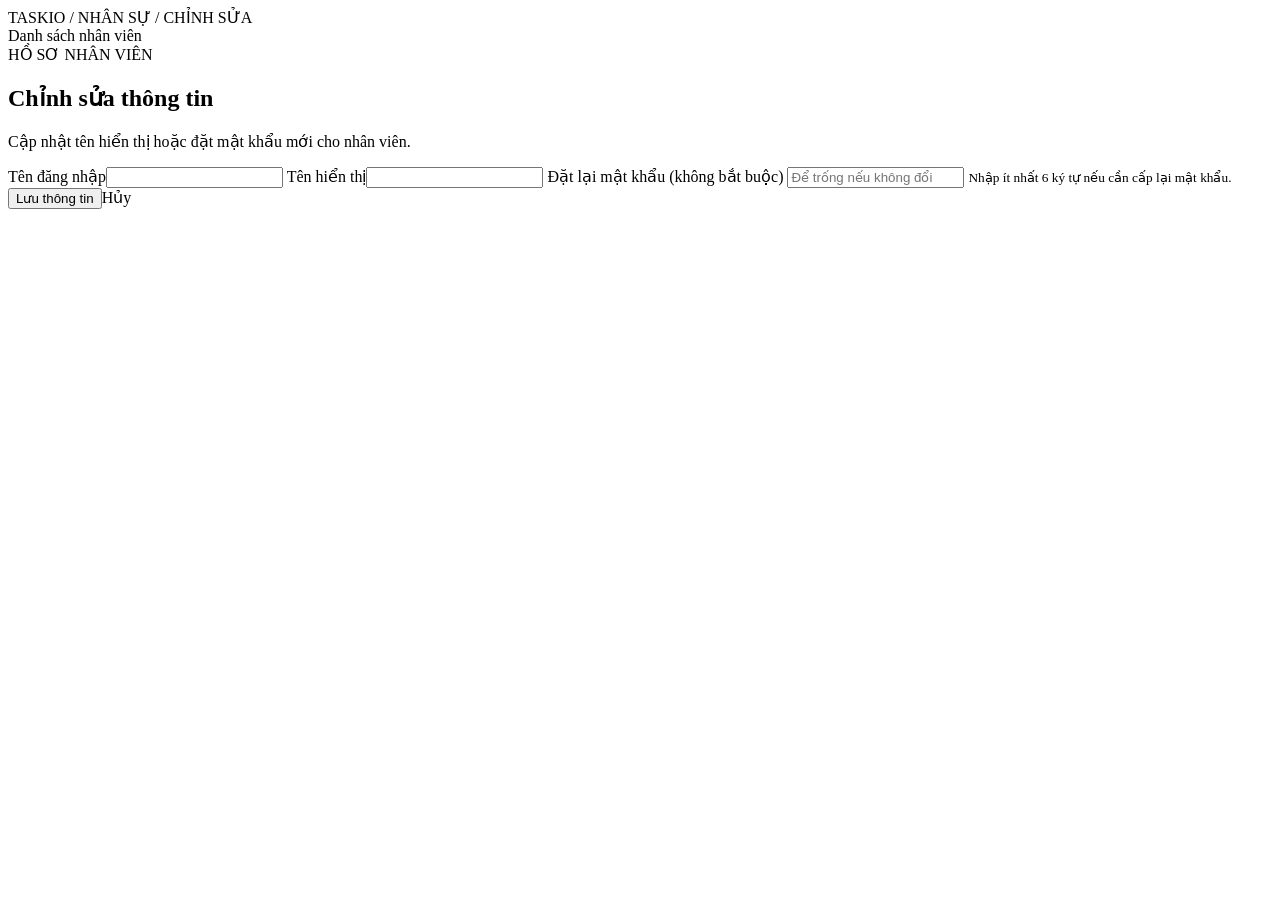
<file: src/main/resources/templates/employees/form.html>
<!DOCTYPE html>
<html lang="vi" xmlns:th="http://www.thymeleaf.org">
<head>
    <meta charset="UTF-8"><meta name="viewport" content="width=device-width, initial-scale=1.0">
    <title>Chỉnh sửa nhân viên | Taskio</title>
    <link rel="stylesheet" th:href="@{/css/taskio.css}"><link rel="stylesheet" th:href="@{/css/taskio-extra.css}">
</head>
<body class="app-body">
<div class="app-shell">
    <aside th:replace="~{fragments/sidebar :: sidebar}"></aside>
    <main class="main-area">
        <header class="topbar"><span class="breadcrumb">TASKIO <span>/</span> NHÂN SỰ <span>/</span> CHỈNH SỬA</span>
            <div class="topbar-right"><a class="top-link" th:href="@{/employees}">Danh sách nhân viên</a><div th:replace="~{fragments/header :: accountMenu}"></div></div>
        </header>
        <section class="page-content">
            <div class="page-heading"><div><span class="eyebrow">HỒ SƠ NHÂN VIÊN</span><h1>Chỉnh sửa thông tin</h1>
                <p>Cập nhật tên hiển thị hoặc đặt mật khẩu mới cho nhân viên.</p></div></div>
            <div th:if="${errorMessage}" class="flash danger" th:text="${errorMessage}"></div>
            <section class="panel employee-edit-panel">
                <form method="post" class="form-grid" th:action="@{/employees/{id}/edit(id=${employee.id})}">
                    <label>Tên đăng nhập<input type="text" th:value="${employee.username}" readonly></label>
                    <label>Tên hiển thị<input type="text" name="displayName" maxlength="100" required th:value="${employee.display_name}"></label>
                    <label class="full-width">Đặt lại mật khẩu (không bắt buộc)
                        <input type="password" name="newPassword" minlength="6" autocomplete="new-password" placeholder="Để trống nếu không đổi">
                        <small>Nhập ít nhất 6 ký tự nếu cần cấp lại mật khẩu.</small>
                    </label>
                    <div class="full-width profile-actions"><button class="button" type="submit">Lưu thông tin</button><a class="button button-secondary" th:href="@{/employees}">Hủy</a></div>
                </form>
            </section>
        </section>
    </main>
</div>
</body>
</html>
</file>
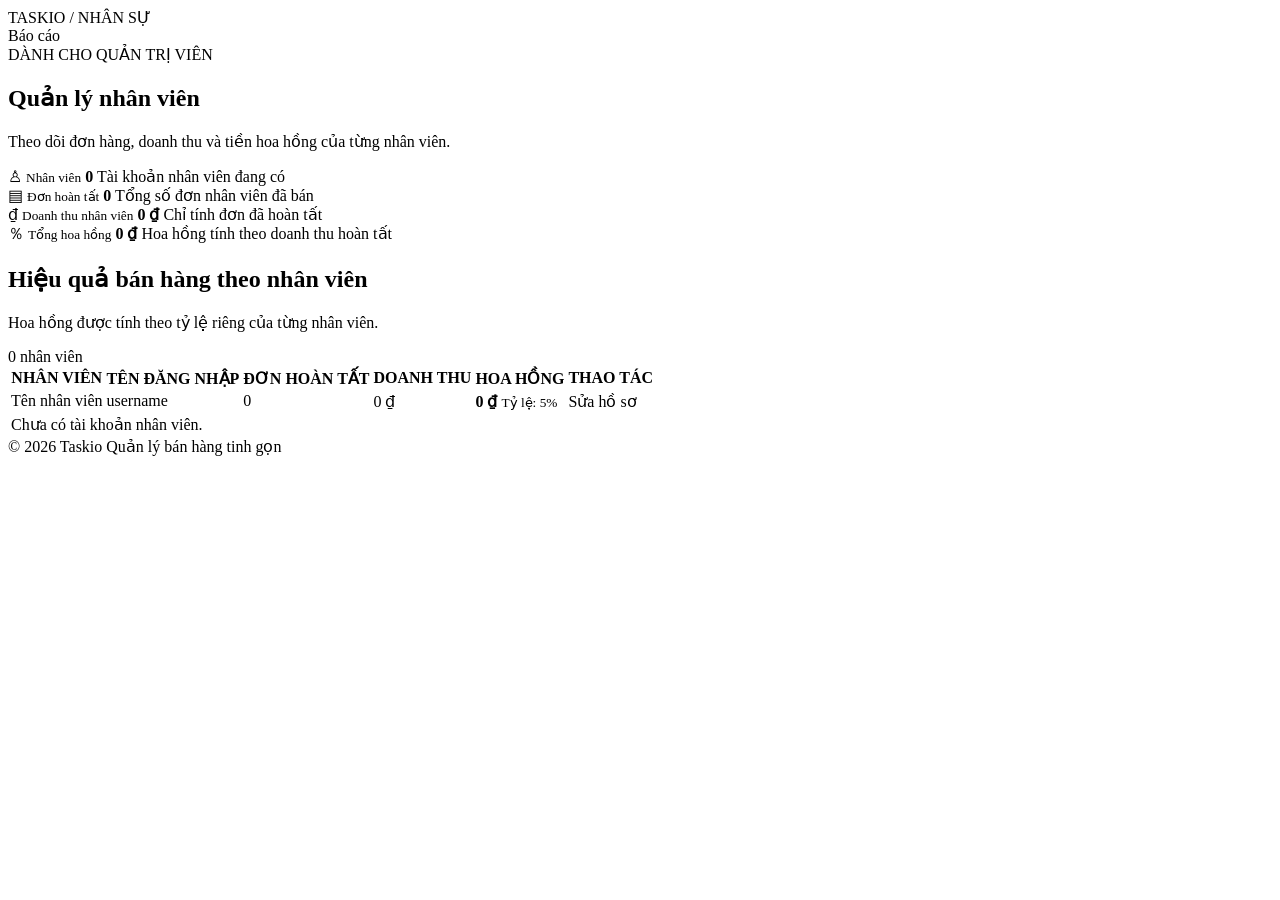
<file: src/main/resources/templates/employees/list.html>
<!DOCTYPE html>
<html lang="vi" xmlns:th="http://www.thymeleaf.org">
<head>
    <meta charset="UTF-8">
    <meta name="viewport" content="width=device-width, initial-scale=1.0">

    <title>Quản lý nhân viên | Taskio</title>

    <link rel="stylesheet" th:href="@{/css/taskio.css}">
    <link rel="stylesheet" th:href="@{/css/taskio-extra.css}">
</head>

<body class="app-body">
<div class="app-shell">

    <aside th:replace="~{fragments/sidebar :: sidebar}"></aside>

    <main class="main-area">
        <header class="topbar">
            <span class="breadcrumb">
                TASKIO <span>/</span> NHÂN SỰ
            </span>

            <div class="topbar-right">
                <a class="top-link" th:href="@{/reports}">Báo cáo</a>
                <div th:replace="~{fragments/header :: accountMenu}"></div>
            </div>
        </header>

        <section class="page-content">

            <div class="page-heading">
                <div>
                    <span class="eyebrow">DÀNH CHO QUẢN TRỊ VIÊN</span>
                    <h1>Quản lý nhân viên</h1>
                    <p>
                        Theo dõi đơn hàng, doanh thu và tiền hoa hồng của từng nhân viên.
                    </p>
                </div>
            </div>

            <div th:if="${successMessage}"
                 class="flash success"
                 th:text="${successMessage}">
            </div>

            <div th:if="${errorMessage}"
                 class="flash danger"
                 th:text="${errorMessage}">
            </div>

            <section class="stat-grid employee-stats">

                <article class="stat-card">
                    <span class="stat-icon teal">♙</span>
                    <small>Nhân viên</small>
                    <b th:text="${#lists.size(employees)}">0</b>
                    <span>Tài khoản nhân viên đang có</span>
                </article>

                <article class="stat-card">
                    <span class="stat-icon blue">▤</span>
                    <small>Đơn hoàn tất</small>
                    <b th:text="${totalCompletedOrders}">0</b>
                    <span>Tổng số đơn nhân viên đã bán</span>
                </article>

                <article class="stat-card">
                    <span class="stat-icon green">₫</span>
                    <small>Doanh thu nhân viên</small>
                    <b th:text="${#numbers.formatDecimal(totalRevenue, 0, 'COMMA', 0, 'POINT') + ' ₫'}">
                        0 ₫
                    </b>
                    <span>Chỉ tính đơn đã hoàn tất</span>
                </article>

                <article class="stat-card">
                    <span class="stat-icon green">％</span>
                    <small>Tổng hoa hồng</small>
                    <b th:text="${#numbers.formatDecimal(totalCommission, 0, 'COMMA', 0, 'POINT') + ' ₫'}">
                        0 ₫
                    </b>
                    <span>Hoa hồng tính theo doanh thu hoàn tất</span>
                </article>

            </section>

            <section class="panel employee-table-panel">

                <div class="panel-heading">
                    <div>
                        <h2>Hiệu quả bán hàng theo nhân viên</h2>
                        <p>
                            Hoa hồng được tính theo tỷ lệ riêng của từng nhân viên.
                        </p>
                    </div>

                    <span class="pill-count"
                          th:text="${#lists.size(employees) + ' nhân viên'}">
                        0 nhân viên
                    </span>
                </div>

                <div class="table-wrap">
                    <table>
                        <thead>
                        <tr>
                            <th>NHÂN VIÊN</th>
                            <th>TÊN ĐĂNG NHẬP</th>
                            <th>ĐƠN HOÀN TẤT</th>
                            <th>DOANH THU</th>
                            <th>HOA HỒNG</th>
                            <th>THAO TÁC</th>
                        </tr>
                        </thead>

                        <tbody>
                        <tr th:each="employee : ${employees}">
                            <td class="strong"
                                th:text="${employee.display_name}">
                                Tên nhân viên
                            </td>

                            <td class="code"
                                th:text="${employee.username}">
                                username
                            </td>

                            <td>
                                <span class="status-badge status-green"
                                      th:text="${employee.completed_orders}">
                                    0
                                </span>
                            </td>

                            <td class="money"
                                th:text="${#numbers.formatDecimal(employee.revenue, 0, 'COMMA', 0, 'POINT') + ' ₫'}">
                                0 ₫
                            </td>

                            <td>
                                <strong class="money"
                                        th:text="${#numbers.formatDecimal(employee.commission_amount, 0, 'COMMA', 0, 'POINT') + ' ₫'}">
                                    0 ₫
                                </strong>

                                <small class="cell-sub"
                                       th:text="${'Tỷ lệ: ' + employee.commission_rate + '%'}">
                                    Tỷ lệ: 5%
                                </small>
                            </td>

                            <td>
                                <a class="button button-small button-outline"
                                   th:href="@{/employees/{id}/edit(id=${employee.id})}">
                                    Sửa hồ sơ
                                </a>
                            </td>
                        </tr>

                        <tr th:if="${#lists.isEmpty(employees)}">
                            <td colspan="6" class="empty-state">
                                Chưa có tài khoản nhân viên.
                            </td>
                        </tr>
                        </tbody>
                    </table>
                </div>

            </section>

            <footer class="page-footer">
                © 2026 Taskio
                <span>Quản lý bán hàng tinh gọn</span>
            </footer>

        </section>
    </main>
</div>
</body>
</html>
</file>
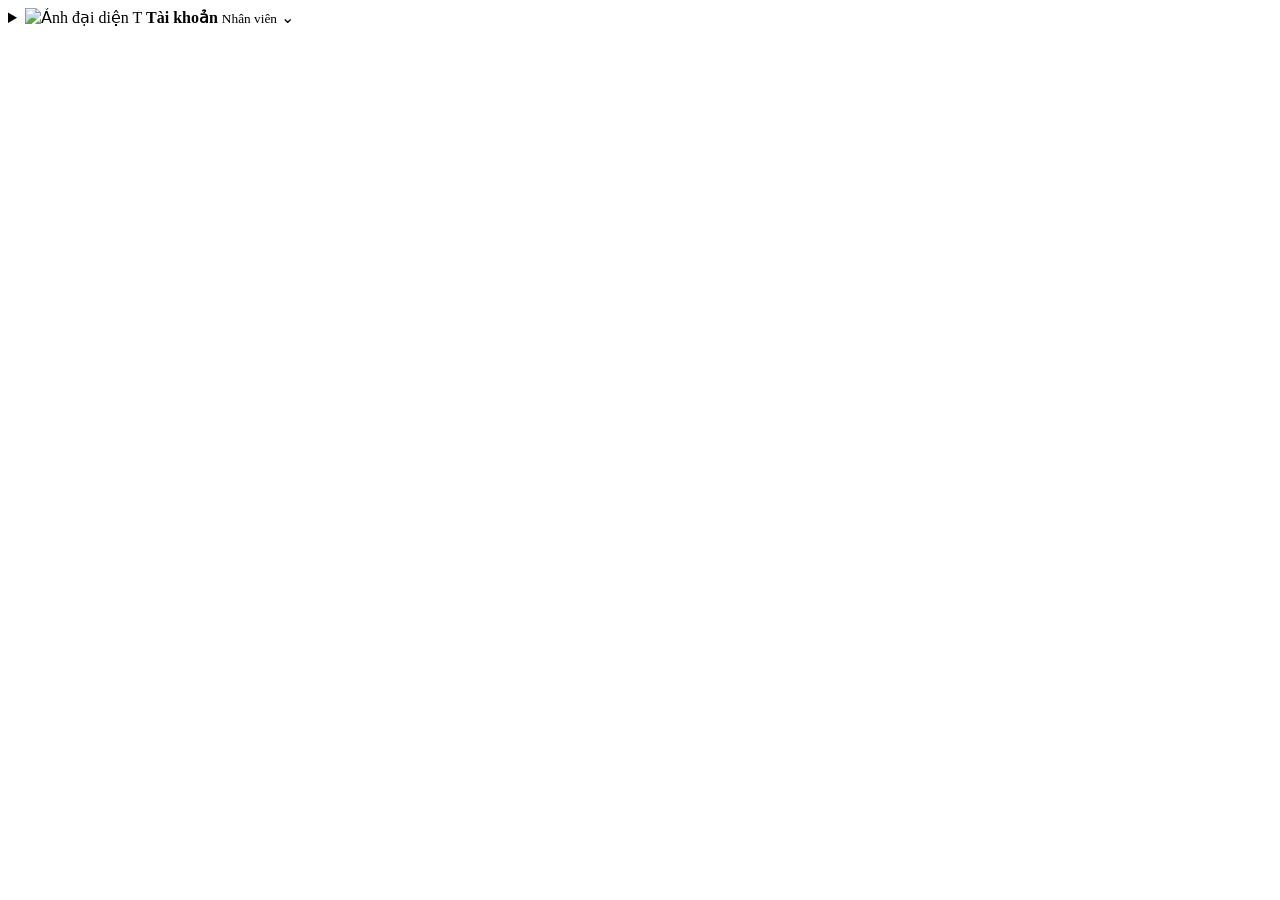
<file: src/main/resources/templates/fragments/header.html>
<!DOCTYPE html>
<html lang="vi" xmlns:th="http://www.thymeleaf.org">
<body>
<div th:fragment="accountMenu" class="account-menu">
    <details class="account-dropdown">
        <summary class="account-trigger">
			<span class="avatar">
			    <img th:if="${!#strings.isEmpty(currentUser.avatar)}"
			         th:src="${currentUser.avatar}"
			         alt="Ảnh đại diện">
			    <span th:unless="${!#strings.isEmpty(currentUser.avatar)}"
			          th:text="${currentUser.initial}">T</span>
			</span>
            <span class="account-label">
                <b th:text="${currentUser.name}">Tài khoản</b>
                <small th:text="${currentUser.role}">Nhân viên</small>
            </span>
            <span>⌄</span>
        </summary>

        <div class="account-popover">
            <a th:href="@{/profile}">Hồ sơ cá nhân</a>
            <form method="post" th:action="@{/logout}">
                <button type="submit">Đăng xuất</button>
            </form>
        </div>
    </details>
</div>
</body>
</html>
</file>
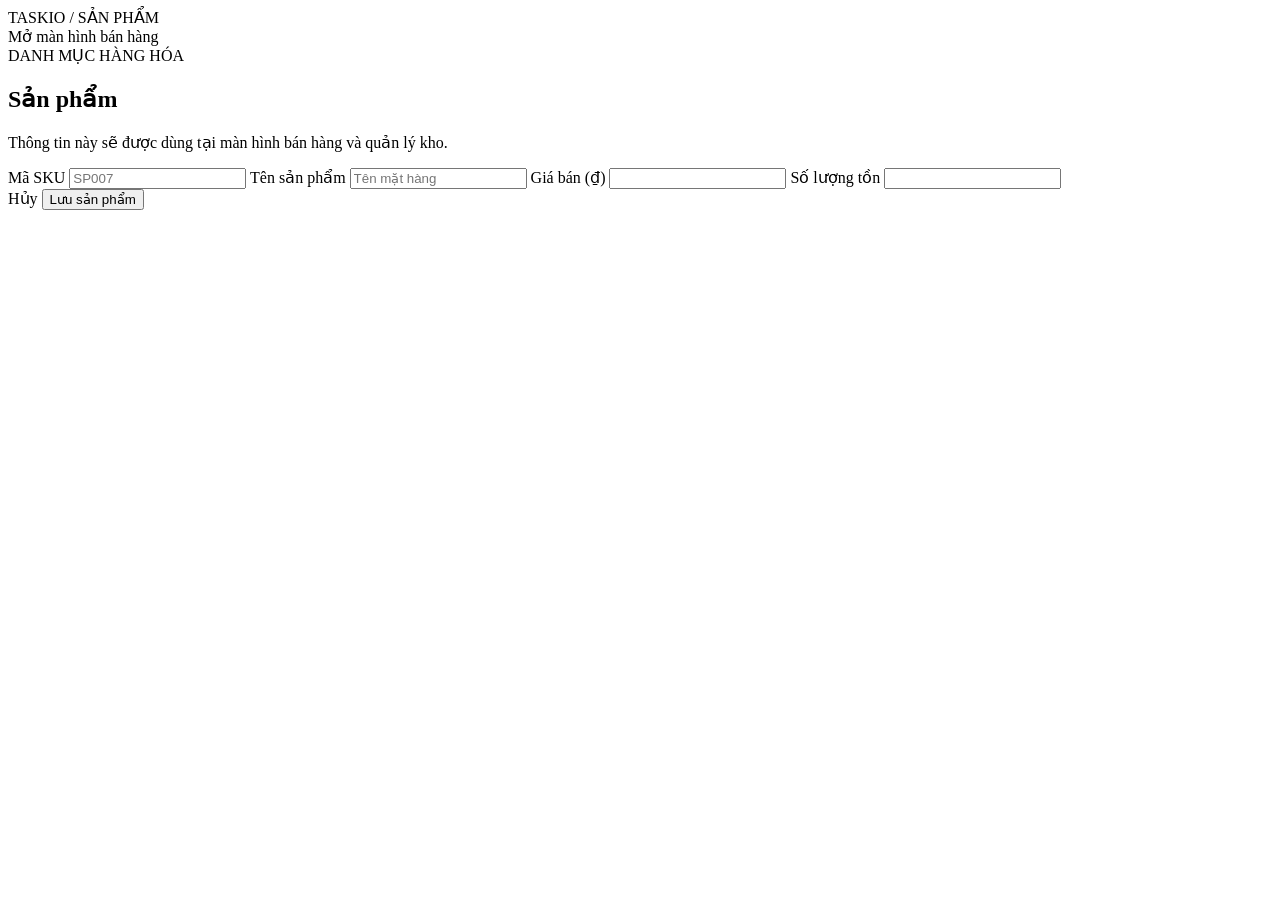
<file: src/main/resources/templates/products/form.html>
<!DOCTYPE html>
<html lang="vi" xmlns:th="http://www.thymeleaf.org">

<head>
    <meta charset="UTF-8">
    <meta name="viewport" content="width=device-width, initial-scale=1">

    <title th:text="${formTitle + ' | Taskio'}">
        Sản phẩm | Taskio
    </title>

    <link rel="stylesheet" th:href="@{/css/taskio.css}">
    <link rel="stylesheet" th:href="@{/css/taskio-extra.css}">
</head>

<body class="app-body">

    <div class="app-shell">

        <!-- SIDEBAR -->
        <aside th:replace="~{fragments/sidebar :: sidebar}"></aside>

        <!-- MAIN -->
        <main class="main-area">

            <!-- TOPBAR -->
            <header class="topbar">

                <span class="breadcrumb">
                    TASKIO <span>/</span> SẢN PHẨM
                </span>

                <div class="topbar-right">

                    <a class="top-link" th:href="@{/pos}">
                        Mở màn hình bán hàng
                    </a>

                    <div th:replace="~{fragments/header :: accountMenu}"></div>
                </div>

            </header>

            <!-- PAGE CONTENT -->
            <section class="page-content">

                <!-- PAGE HEADING -->
                <div class="page-heading">

                    <div>

                        <span class="eyebrow">
                            DANH MỤC HÀNG HÓA
                        </span>

                        <h1 th:text="${formTitle}">
                            Sản phẩm
                        </h1>

                        <p>
                            Thông tin này sẽ được dùng tại màn hình bán hàng
                            và quản lý kho.
                        </p>

                    </div>

                </div>

                <!-- ERROR MESSAGE -->
                <div
                    class="flash danger"
                    th:if="${errorMessage}"
                    th:text="${errorMessage}">
                </div>

                <!-- PRODUCT FORM -->
                <section class="panel form-panel">

                    <form
                        class="form-grid"
                        method="post"
                        th:action="@{/products/save}">

                        <input
                            type="hidden"
                            name="id"
                            th:value="${product.id}">

                        <!-- SKU -->
                        <label>
                            Mã SKU

                            <input
                                name="sku"
                                required
                                maxlength="40"
                                th:value="${product.sku}"
                                placeholder="SP007">
                        </label>

                        <!-- PRODUCT NAME -->
                        <label>
                            Tên sản phẩm

                            <input
                                name="name"
                                required
                                maxlength="160"
                                th:value="${product.name}"
                                placeholder="Tên mặt hàng">
                        </label>

                        <!-- PRICE -->
                        <label>
                            Giá bán (₫)

                            <input
                                type="number"
                                name="price"
                                min="0"
                                step="1000"
                                required
                                th:value="${product.price}">
                        </label>

                        <!-- STOCK -->
                        <label>
                            Số lượng tồn

                            <input
                                type="number"
                                name="stock"
                                min="0"
                                required
                                th:value="${product.stock}">
                        </label>

                        <!-- FORM ACTIONS -->
                        <div class="full-width form-actions">

                            <a
                                class="button button-quiet"
                                th:href="@{/products}">
                                Hủy
                            </a>

                            <button
                                class="button"
                                type="submit">
                                Lưu sản phẩm
                            </button>

                        </div>

                    </form>

                </section>

            </section>

        </main>

    </div>

</body>
</html>
</file>
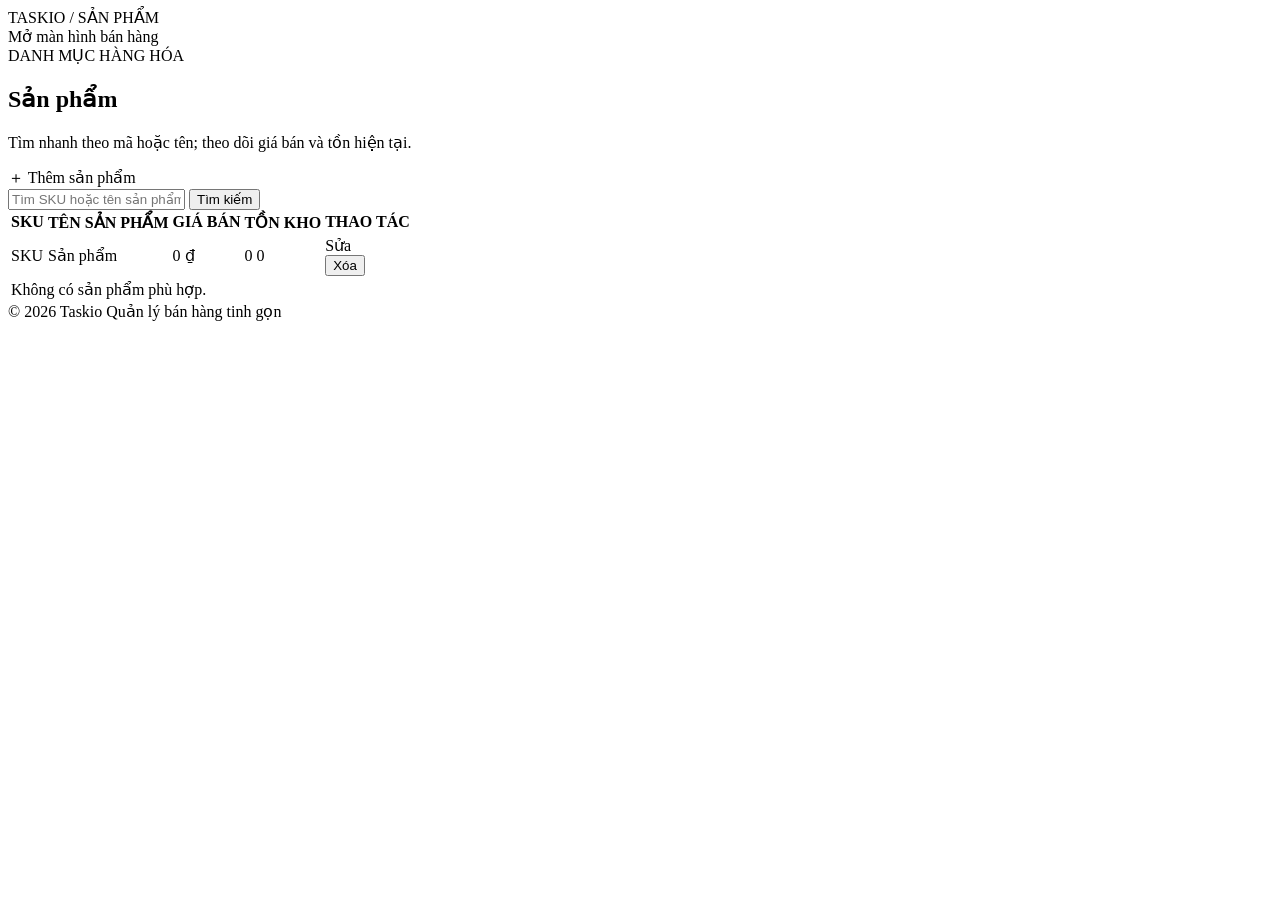
<file: src/main/resources/templates/products/list.html>
<!DOCTYPE html>
<html lang="vi" xmlns:th="http://www.thymeleaf.org">

<head>
    <meta charset="UTF-8">
    <meta name="viewport" content="width=device-width, initial-scale=1">

    <title>Sản phẩm | Taskio</title>

    <link rel="stylesheet" th:href="@{/css/taskio.css}">
    <link rel="stylesheet" th:href="@{/css/taskio-extra.css}">
</head>

<body class="app-body">

    <div class="app-shell">

        <!-- SIDEBAR -->
        <aside th:replace="~{fragments/sidebar :: sidebar}"></aside>

        <!-- MAIN -->
        <main class="main-area">

            <!-- TOPBAR -->
            <header class="topbar">

                <span class="breadcrumb">
                    TASKIO <span>/</span> SẢN PHẨM
                </span>

                <div class="topbar-right">

                    <a class="top-link" th:href="@{/pos}">
                        Mở màn hình bán hàng
                    </a>

                    <div th:replace="~{fragments/header :: accountMenu}"></div>

                </div>

            </header>

            <!-- PAGE CONTENT -->
            <section class="page-content">

                <!-- PAGE HEADING -->
                <div class="page-heading">

                    <div>

                        <span class="eyebrow">
                            DANH MỤC HÀNG HÓA
                        </span>

                        <h1>
                            Sản phẩm
                        </h1>

                        <p>
                            Tìm nhanh theo mã hoặc tên;
                            theo dõi giá bán và tồn hiện tại.
                        </p>

                    </div>

                    <a
                        class="button"
                        th:href="@{/products/new}">
                        ＋ Thêm sản phẩm
                    </a>

                </div>

                <!-- FLASH MESSAGES -->
                <div
                    class="flash success"
                    th:if="${successMessage}"
                    th:text="${successMessage}">
                </div>

                <div
                    class="flash danger"
                    th:if="${errorMessage}"
                    th:text="${errorMessage}">
                </div>

                <!-- PRODUCT LIST -->
                <section class="panel">

                    <!-- SEARCH -->
                    <form
                        class="search-row"
                        method="get"
                        th:action="@{/products}">

                        <input
                            name="q"
                            th:value="${q}"
                            placeholder="Tìm SKU hoặc tên sản phẩm">

                        <button
                            class="button button-small"
                            type="submit">
                            Tìm kiếm
                        </button>

                    </form>

                    <!-- TABLE -->
                    <div class="table-wrap">

                        <table>

                            <thead>

                                <tr>
                                    <th>SKU</th>
                                    <th>TÊN SẢN PHẨM</th>
                                    <th>GIÁ BÁN</th>
                                    <th>TỒN KHO</th>
                                    <th>THAO TÁC</th>
                                </tr>

                            </thead>

                            <tbody>

                                <tr th:each="p : ${items}">

                                    <!-- SKU -->
                                    <td
                                        class="code"
                                        th:text="${p.sku}">
                                        SKU
                                    </td>

                                    <!-- PRODUCT NAME -->
                                    <td
                                        class="strong"
                                        th:text="${p.name}">
                                        Sản phẩm
                                    </td>

                                    <!-- PRICE -->
                                    <td
                                        class="money"
                                        th:text="${#numbers.formatDecimal(
                                            p.price,
                                            0,
                                            'COMMA',
                                            0,
                                            'POINT'
                                        ) + ' ₫'}">
                                        0 ₫
                                    </td>

                                    <!-- STOCK -->
                                    <td>

                                        <span
                                            class="stock-low"
                                            th:if="${p.stock < 5}"
                                            th:text="${p.stock}">
                                            0
                                        </span>

                                        <span
                                            th:unless="${p.stock < 5}"
                                            th:text="${p.stock}">
                                            0
                                        </span>

                                    </td>

                                    <!-- ACTIONS -->
                                    <td>

                                        <div class="row-actions">

                                            <a
                                                class="button button-small button-outline"
                                                th:href="@{/products/{id}/edit(id=${p.id})}">
                                                Sửa
                                            </a>

                                            <form
                                                method="post"
                                                th:action="@{/products/{id}/delete(id=${p.id})}"
                                                onsubmit="return confirm('Bạn chắc chắn muốn xóa sản phẩm này?')">

                                                <button
                                                    class="button button-small button-danger"
                                                    type="submit">
                                                    Xóa
                                                </button>

                                            </form>

                                        </div>

                                    </td>

                                </tr>

                                <!-- EMPTY STATE -->
                                <tr th:if="${#lists.isEmpty(items)}">

                                    <td
                                        colspan="5"
                                        class="empty-state">
                                        Không có sản phẩm phù hợp.
                                    </td>

                                </tr>

                            </tbody>

                        </table>

                    </div>

                </section>

                <!-- FOOTER -->
                <footer class="page-footer">

                    © 2026 Taskio

                    <span>
                        Quản lý bán hàng tinh gọn
                    </span>

                </footer>

            </section>

        </main>

    </div>

</body>
</html>
</file>
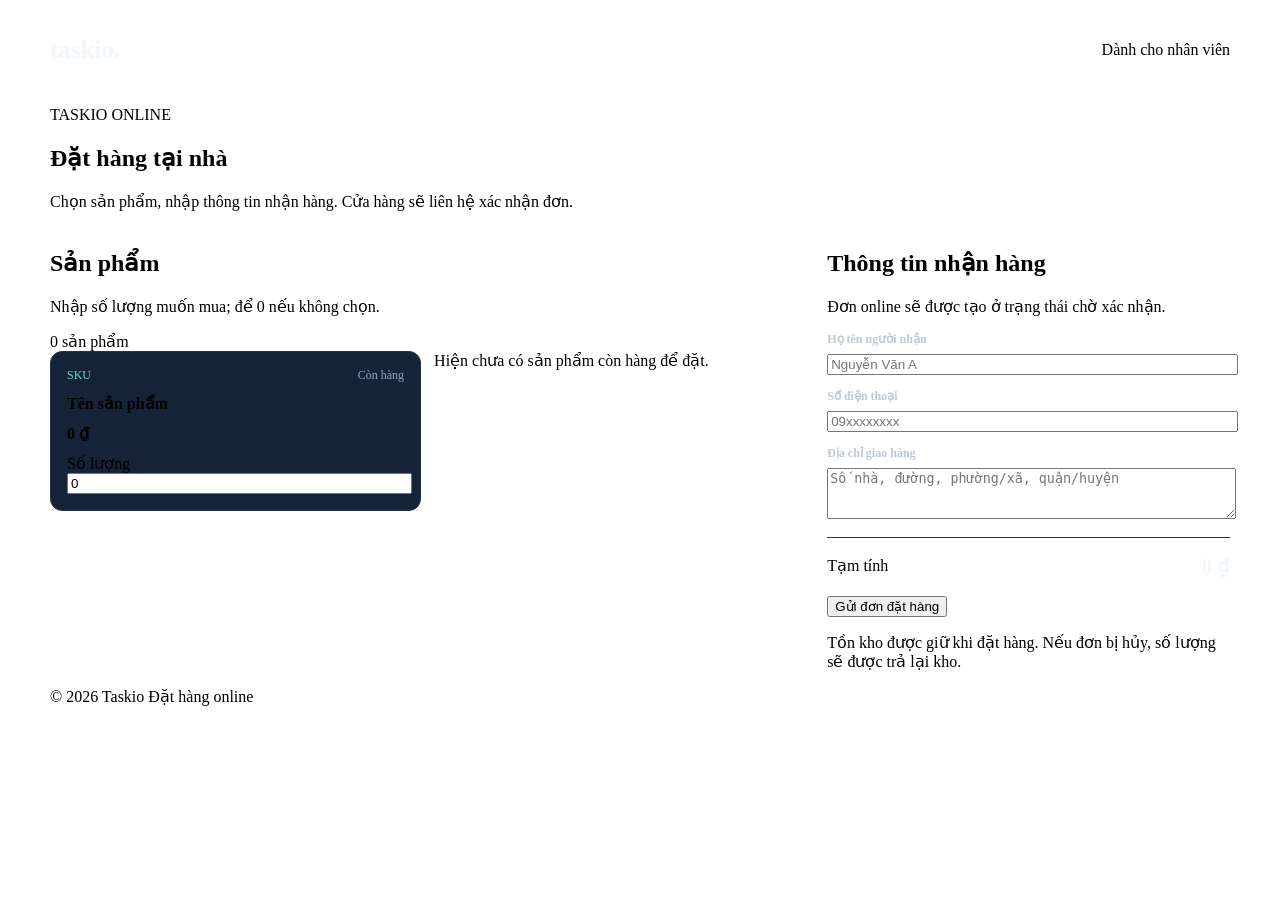
<file: src/main/resources/templates/shop/inde.html>
<!DOCTYPE html>
<html lang="vi" xmlns:th="http://www.thymeleaf.org">
<head>
    <meta charset="UTF-8">
    <meta name="viewport" content="width=device-width, initial-scale=1.0">

    <title>Đặt hàng online | Taskio</title>

    <link rel="stylesheet" th:href="@{/css/taskio.css}">
    <link rel="stylesheet" th:href="@{/css/taskio-extra.css}">

    <style>
        .store-page {
            width: min(1180px, 100%);
            margin: 0 auto;
            padding: 28px 22px 48px;
        }

        .store-header {
            display: flex;
            justify-content: space-between;
            align-items: center;
            margin-bottom: 42px;
        }

        .store-brand {
            color: #f1f5fc;
            font-size: 25px;
            font-weight: 800;
            text-decoration: none;
        }

        .store-layout {
            display: grid;
            grid-template-columns: minmax(0, 1.5fr) minmax(300px, .8fr);
            gap: 22px;
            align-items: start;
        }

        .store-products {
            display: grid;
            grid-template-columns: repeat(2, minmax(0, 1fr));
            gap: 13px;
        }

        .store-product {
            display: grid;
            gap: 11px;
            padding: 16px;
            background: #162238;
            border: 1px solid #23324c;
            border-radius: 12px;
        }

        .store-product-top {
            display: flex;
            justify-content: space-between;
            color: #95a6c0;
            font-size: 12px;
        }

        .store-product .code {
            color: #6cddc2;
        }

        .store-product input {
            width: 100%;
        }

        .store-checkout {
            position: sticky;
            top: 18px;
        }

        .store-checkout-fields {
            display: grid;
            gap: 14px;
        }

        .store-checkout-fields label {
            display: grid;
            gap: 7px;
            color: #bdc9da;
            font-size: 12px;
            font-weight: 650;
        }

        .store-checkout-fields input,
        .store-checkout-fields textarea {
            width: 100%;
        }

        .store-checkout-fields textarea {
            resize: vertical;
        }

        .store-total {
            display: flex;
            justify-content: space-between;
            align-items: center;
            margin: 18px 0;
            padding-top: 16px;
            border-top: 1px solid #23324c;
        }

        .store-total strong {
            color: #f1f5fc;
            font-size: 20px;
        }

        .store-message {
            margin-bottom: 18px;
        }

        @media (max-width: 820px) {
            .store-layout {
                grid-template-columns: 1fr;
            }

            .store-checkout {
                position: static;
            }
        }

        @media (max-width: 520px) {
            .store-page {
                padding: 20px 14px 36px;
            }

            .store-products {
                grid-template-columns: 1fr;
            }

            .store-header {
                margin-bottom: 28px;
            }
        }
    </style>
</head>

<body class="app-body">
<main class="store-page">

    <header class="store-header">
        <a class="store-brand" th:href="@{/shop}">
            taskio<span class="brand-dot">.</span>
        </a>

        <a class="button button-outline" th:href="@{/login}">
            Dành cho nhân viên
        </a>
    </header>

    <section class="page-heading">
        <div>
            <span class="eyebrow">TASKIO ONLINE</span>
            <h1>Đặt hàng tại nhà</h1>
            <p>
                Chọn sản phẩm, nhập thông tin nhận hàng.
                Cửa hàng sẽ liên hệ xác nhận đơn.
            </p>
        </div>
    </section>

    <div class="flash success store-message"
         th:if="${successMessage}"
         th:text="${successMessage}">
    </div>

    <div class="flash danger store-message"
         th:if="${errorMessage}"
         th:text="${errorMessage}">
    </div>

    <form class="store-layout" method="post" th:action="@{/shop/order}">

        <section class="panel">
            <div class="panel-heading">
                <div>
                    <h2>Sản phẩm</h2>
                    <p>Nhập số lượng muốn mua; để 0 nếu không chọn.</p>
                </div>
                <span class="pill-count"
                      th:text="${#lists.size(products) + ' sản phẩm'}">
                    0 sản phẩm
                </span>
            </div>

            <div class="store-products">
                <article class="store-product"
                         th:each="p : ${products}">

                    <div class="store-product-top">
                        <span class="code" th:text="${p.sku}">SKU</span>
                        <span th:text="${'Còn ' + p.stock}">Còn hàng</span>
                    </div>

                    <strong class="strong" th:text="${p.name}">
                        Tên sản phẩm
                    </strong>

                    <b class="money"
                       th:text="${#numbers.formatDecimal(p.price, 0, 'COMMA', 0, 'POINT') + ' ₫'}">
                        0 ₫
                    </b>

                    <label>
                        Số lượng
                        <input class="online-quantity"
                               type="number"
                               min="0"
                               value="0"
                               th:max="${p.stock}"
                               th:attr="data-price=${p.price}"
                               th:name="|quantity_${p.id}|">
                    </label>
                </article>

                <div class="empty-state"
                     th:if="${#lists.isEmpty(products)}">
                    Hiện chưa có sản phẩm còn hàng để đặt.
                </div>
            </div>
        </section>

        <section class="panel store-checkout">
            <div class="panel-heading">
                <div>
                    <h2>Thông tin nhận hàng</h2>
                    <p>Đơn online sẽ được tạo ở trạng thái chờ xác nhận.</p>
                </div>
            </div>

            <div class="store-checkout-fields">
                <label>
                    Họ tên người nhận
                    <input type="text"
                           name="customerName"
                           maxlength="120"
                           required
                           placeholder="Nguyễn Văn A">
                </label>

                <label>
                    Số điện thoại
                    <input type="tel"
                           name="phone"
                           maxlength="20"
                           required
                           placeholder="09xxxxxxxx">
                </label>

                <label>
                    Địa chỉ giao hàng
                    <textarea name="shippingAddress"
                              rows="3"
                              maxlength="300"
                              required
                              placeholder="Số nhà, đường, phường/xã, quận/huyện"></textarea>
                </label>
            </div>

            <div class="store-total">
                <span>Tạm tính</span>
                <strong id="online-total">0 ₫</strong>
            </div>

            <button class="button"
                    type="submit"
                    th:disabled="${#lists.isEmpty(products)}">
                Gửi đơn đặt hàng
            </button>

            <p class="cell-sub">
                Tồn kho được giữ khi đặt hàng. Nếu đơn bị hủy, số lượng sẽ được trả lại kho.
            </p>
        </section>

    </form>

    <footer class="page-footer">
        © 2026 Taskio
        <span>Đặt hàng online</span>
    </footer>
</main>

<script>
    const quantityInputs = document.querySelectorAll(".online-quantity");
    const totalElement = document.getElementById("online-total");

    function updateOnlineTotal() {
        let total = 0;

        quantityInputs.forEach((input) => {
            const quantity = Math.max(0, Number(input.value) || 0);
            const price = Number(input.dataset.price) || 0;
            total += quantity * price;
        });

        totalElement.textContent =
            new Intl.NumberFormat("vi-VN").format(total) + " ₫";
    }

    quantityInputs.forEach((input) => {
        input.addEventListener("input", updateOnlineTotal);
    });
</script>
</body>
</html>
</file>
